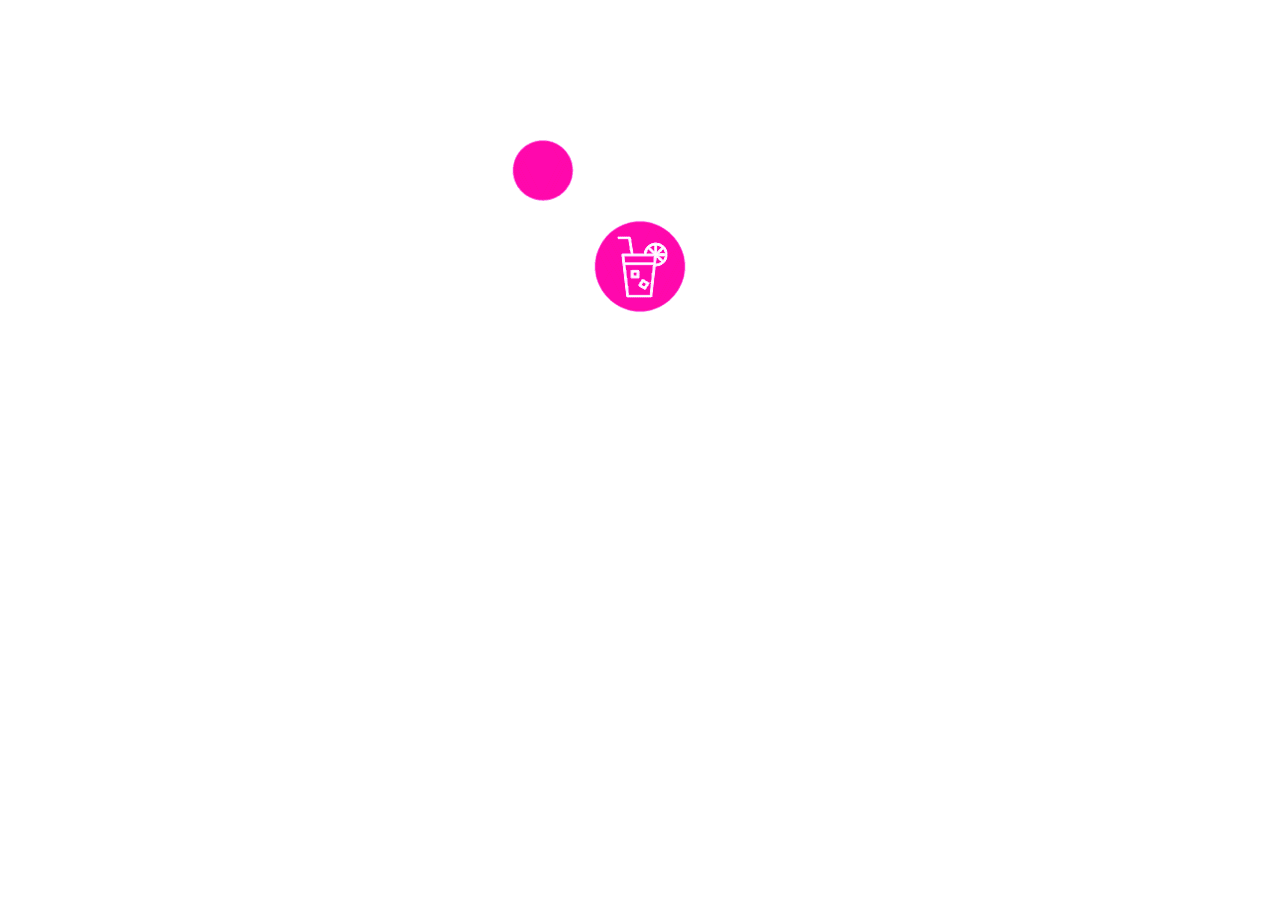
<file: index.html>
<!DOCTYPE html>
<html lang="en">
<head>
    <meta charset="UTF-8">
    <meta http-equiv="X-UA-Compatible" content="IE=edge">
    <meta name="viewport" content="width=device-width, initial-scale=1.0">
    <title>Document</title>
    <link href="https://cdn.jsdelivr.net/npm/bootstrap@5.0.2/dist/css/bootstrap.min.css" rel="stylesheet" integrity="sha384-EVSTQN3/azprG1Anm3QDgpJLIm9Nao0Yz1ztcQTwFspd3yD65VohhpuuCOmLASjC" crossorigin="anonymous">
    <link rel="stylesheet" href="https://cdnjs.cloudflare.com/ajax/libs/font-awesome/6.1.1/css/all.min.css" integrity="sha512-KfkfwYDsLkIlwQp6LFnl8zNdLGxu9YAA1QvwINks4PhcElQSvqcyVLLD9aMhXd13uQjoXtEKNosOWaZqXgel0g==" crossorigin="anonymous" referrerpolicy="no-referrer" />
    <link rel="stylesheet" href="https://unpkg.com/aos@next/dist/aos.css" />
    <link rel="stylesheet" type="text/css" href="style.css">
    <script src="https://code.jquery.com/jquery-3.6.1.js" integrity="sha256-3zlB5s2uwoUzrXK3BT7AX3FyvojsraNFxCc2vC/7pNI=" crossorigin="anonymous"></script>
</head>
<body onload="loader()">
    <br><br><br><br>
    
    <div style="display:none;" id="d1">
    <center>
    <div  class="col-lg-6 col-sm-12 " style="border-radius:5px ;box-shadow:5px 5px 10px rgba(34, 34, 34, 0.171) ;">
        <center> <h1 style="font-family: 'Poppins', sans-serif;font-weight:700 ;font-size:45px ;" >Login</h1><br>
         <div class="mb-3">
         
             <input type="email" class="form-control" id="exampleInputEmail1" aria-describedby="emailHelp" placeholder="Email" style="width: 70%;border-radius: 40px;">
             <div id="emailHelp" class="form-text"></div>
           </div>
           <br>
             <div class="mb-3">
              
               <input type="password" class="form-control" id="exampleInputPassword1" aria-describedby="emailHelp" placeholder="Password" style="width: 70%;border-radius: 40px;">
               <div id="emailHelp" class="form-text"></div>
             </div>
           <br>
             <button type="submit" class="btn btn-" style="background-color: #430c58;color: white;letter-spacing: 3px;" onclick="Afridi()">Login</button>
           </center>
     </div>
 </div>

 </div>
</center>              
</div>
</div>
<br><br>
<center><img src="images/gif.gif" alt="" id="img"></center>
    
       
<script>


    function Afridi(){
    
    var a=document.getElementById("exampleInputEmail1");
    var b=document.getElementById("exampleInputPassword1");
    
    if(a.value=="" && b.value==""){
   alert("Please Enter Email & Password")
    }
    else if(a.value==""){
   alert("Please Enter Email & Password")
    }
    else if(b.value==""){
   alert("Please Enter Email & Password")
    }
    else{
        location.href="Home.html";
    }
    }
    
    
    
    
    
    </script>

        <script type="text/javascript">


            $(document).scroll(function(){
          $('.navbar').toggleClass('scrolled',$(this).scrollTop() > $('.navbar').height());
          
          
          
            });
          
          
          </script>
<script>

function rizwan(){

document.getElementById("d1").style.display="block";
document.getElementById("img").style.display="none";


}

function loader(){

setTimeout(rizwan,3000)


}





</script>

    <script src="https://cdn.jsdelivr.net/npm/bootstrap@5.0.2/dist/js/bootstrap.bundle.min.js" integrity="sha384-MrcW6ZMFYlzcLA8Nl+NtUVF0sA7MsXsP1UyJoMp4YLEuNSfAP+JcXn/tWtIaxVXM" crossorigin="anonymous"></script>
</body>
</html>
</file>
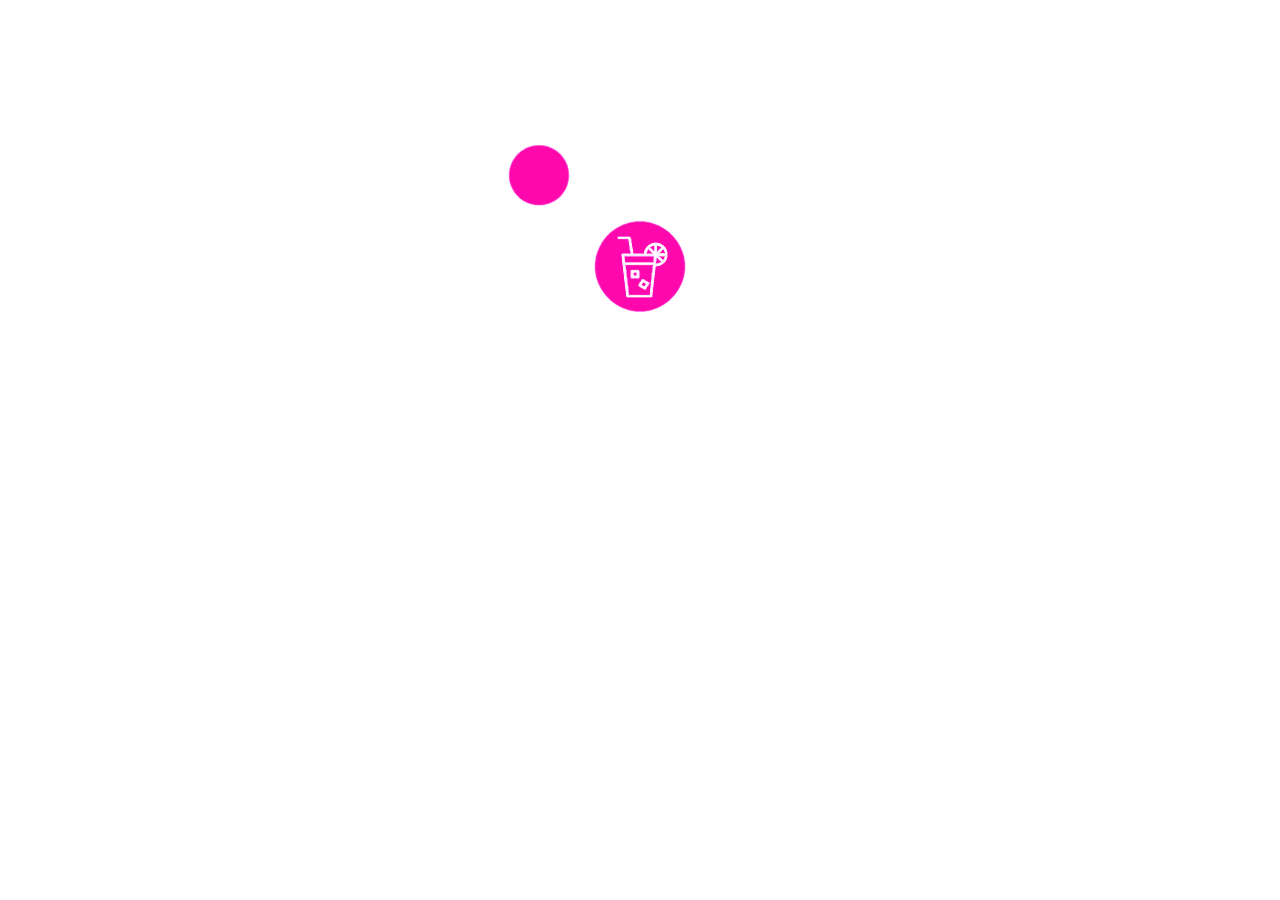
<file: About.html>
<!DOCTYPE html>
<html lang="en">
<head>
    <meta charset="UTF-8">
    <meta http-equiv="X-UA-Compatible" content="IE=edge">
    <meta name="viewport" content="width=device-width, initial-scale=1.0">
    <title>Document</title>
    <link href="https://cdn.jsdelivr.net/npm/bootstrap@5.0.2/dist/css/bootstrap.min.css" rel="stylesheet" integrity="sha384-EVSTQN3/azprG1Anm3QDgpJLIm9Nao0Yz1ztcQTwFspd3yD65VohhpuuCOmLASjC" crossorigin="anonymous">
    <link rel="stylesheet" href="https://cdnjs.cloudflare.com/ajax/libs/font-awesome/6.1.1/css/all.min.css" integrity="sha512-KfkfwYDsLkIlwQp6LFnl8zNdLGxu9YAA1QvwINks4PhcElQSvqcyVLLD9aMhXd13uQjoXtEKNosOWaZqXgel0g==" crossorigin="anonymous" referrerpolicy="no-referrer" />
    <link rel="stylesheet" href="https://unpkg.com/aos@next/dist/aos.css" />
    <link rel="stylesheet" type="text/css" href="style.css">
    <script src="https://code.jquery.com/jquery-3.6.1.js" integrity="sha256-3zlB5s2uwoUzrXK3BT7AX3FyvojsraNFxCc2vC/7pNI=" crossorigin="anonymous"></script>
</head>
<body onload="loader()">


  <div style="display: none;" id="d1">
    <div class="container-fluid">
        <nav class="navbar fixed-top navbar-expand-lg navbar-  bg-transparent" >     <div class="container-fluid">
            <a class="navbar-brand" href="Home.html"><span style="font-family: 'Pacifico', cursive;color:  #f87721;margin-left: 5px;font-size:20px ;">Burger O'Clock</span></a>
           
              <span ><button class="navbar-toggler" type="button" data-bs-toggle="collapse" data-bs-target="#navbarSupportedContent" aria-controls="navbarSupportedContent" aria-expanded="false" aria-label="Toggle navigation"><a class="btn btn-" data-bs-toggle="offcanvas" href="#offcanvasExample" role="button" aria-controls="offcanvasExample">
                <i class="fa-solid fa-bars" style="color:#ffd034 ;"></i>
              </a>
              <button class="btn btn-" type="button" data-bs-toggle="offcanvas" data-bs-target="#offcanvasExample" aria-controls="offcanvasExample">
                
              </button>
              
              <div class="offcanvas offcanvas-start" tabindex="-1" id="offcanvasExample" aria-labelledby="offcanvasExampleLabel" style="background-color: #ffffff;">
                <div class="offcanvas-header">
                  <h5 class="offcanvas-title" id="offcanvasExampleLabel"><span style="font-family: 'Pacifico', cursive;color: #ffd034;margin-left: 5px;font-size:20px ;">Burger O'Clock</span></h5>
                  <button type="button" class="btn-close text-reset" data-bs-dismiss="offcanvas" aria-label="Close" ></button>
                </div>
                <div class="offcanvas-body">
                  <div>
                    <ul class="navbar-nav mx-auto mb-2 mb-lg-0">
                      <li class="nav-item">
                        <a class="nav-link " aria-current="page" href="Home.html" style="color: black;">Home</a>
                      </li>
                      <li class="nav-item">
                        <a class="nav-link " aria-current="page" href="About.html" style="color: black;">About</a>
                      </li>
                      <li class="nav-item">
                        <a class="nav-link " aria-current="page" href="Meals.html" style="color: black;">Meals</a>
                      </li>
                      <li class="nav-item">
                        <a class="nav-link" href="TableReservation.html" style="color: black;">Table Reservation</a>
                      </li>
                      <li class="nav-item">
                        <a class="nav-link"  >
                          <i class="fa-solid fa-cart-shopping" style="font-size:19px ;color: rgb(0, 0, 0);" data-bs-target="#exampleModal"  data-bs-toggle="modal"></i>
                      </a>
                      </li>
                   
                    </ul>
                  </div>
          
                </div>
              </div></button></span>
            
            <div class="collapse navbar-collapse" id="navbarSupportedContent" style="display: none;">
        
              <ul class="navbar-nav mx-auto mb-2 mb-lg-0">
                <li class="nav-item">
                  <a class="nav-link " aria-current="page" href="Home.html" >Home</a>
                </li>
                <li class="nav-item">
                  <a class="nav-link " aria-current="page" href="About.html" >About</a>
                </li>
                <li class="nav-item">
                  <a class="nav-link " aria-current="page" href="Meals.html" >Meals</a>
                </li>
                <li class="nav-item">
                  <a class="nav-link" href="TableReservation.html" >Table Reservation</a>
                </li>
                <li class="nav-item">
                  <a class="nav-link" href="TableReservation.html" ></a>
                </li>
                <li class="nav-item">
                  <a class="nav-link"  >  <i class="fa-solid fa-cart-shopping" style="font-size:19px ;color: white;" data-bs-target="#exampleModal"  data-bs-toggle="modal"></i></a>
                </li>
               
              </ul>
           
            </div>
          </div>
        </nav>
      </div>
      <div id="carouselExampleCaptions" class="carousel slide" data-bs-ride="carousel">
          
        <div class="carousel-inner">
          <div class="carousel-item active">
            <img src="images/Pizza-from-Scratch_EXPS_FT20_8621_F_0505_1_home.jpg" class="d-block w-100" alt="...">
            <div class="carousel-caption  d-md-block" style="margin-bottom:40px ;">
              <h1 style="font-family: 'Poppins', sans-serif;font-weight:700 ;font-size:50px ;" >Burger O'Clock</h1>
              <p >Best Burger Shop for our happy customers</p>

            </div>
          </div>
        
        
        </div>
       
       
      </div>
    <br><br><br><br>
    <div class="jumbotron">
        <h1 class="display-4 text-center" style="font-family: 'Poppins', sans-serif;">About</h1>
        <p class="lead" style="text-align:left;">You don’t need to know someone, or have an agent, or have a name to contribute to Prism. We’re the place where creators meet their audience, where individuals become a community and where anyone can become a source for creativity. So whether you’re new to photography or consider yourself a pro—your images are welcome here.How we started? The concept was simple. Unsplash was born from the pain we had in finding great, usable imagery. Today, Unsplash is a platform fuelled by a community who give their work for free in support of the creatives everywhere. Without them, none of this would be possible.Prism is a platform powered by an amazing community that has gifted hundreds of thousands of their own photos to fuel creativity around the world. So sign up for free, or don’t. Either way, you’ve got access to over 3 million photos under the license—which makes them free to do-whatever-you-want with.</p>
        <br><br><br>
        <h1 class="display-4 text-center" style="font-family: 'Poppins', sans-serif;">Get to know us</h1>
        <p class="lead" style="text-align:left;">We love helping you bring ideas to life.
    
          We want to grow every day. Our goal is to offer the best high-quality content: illustrations, photos, icons, mockups, and presentations templates.Alejandro felt the urge to create a platform where designers could find free graphic resources. Pablo and Joaquín supported his idea and that’s how  Company was created.</p>
      </div>  
      
      <div class="modal fade" id="exampleModal" tabindex="-1" aria-labelledby="exampleModalLabel" aria-hidden="true">
        <div class="modal-dialog">
          <div class="modal-content">
            <div class="modal-header">
              <h5 class="modal-title" id="exampleModalLabel">Modal title</h5>
              <button type="button" class="btn-close" data-bs-dismiss="modal" aria-label="Close"></button>
            </div>
            <div class="modal-body">
          <div id="m1" style="display: none;">
            <div id="carouselExampleCaptions" class="carousel slide" data-bs-ride="false">
                  
              <div class="carousel-inner">
                <div class="carousel-item active">
                  <img src="images/pasta-dishes-lead-1-1588367700.jpg" class="d-block w-100" alt="...">
                  <div class="carousel-caption d-none d-md-block">
                 
                  </div>
                </div>
      
             
              </div>
         
          
            </div>
            <h1 class="text-center" style="font-family: 'Poppins', sans-serif;font-weight:700 ;font-size:50px ;" >Pasta</h1>
      <p class="text-center">Enter Quantity</p>
            <center><input type="number" ></center>
          
          </div>
          <div id="m2" style="display: none;">
            <div id="carouselExampleCaptions" class="carousel slide" data-bs-ride="false">
                  
              <div class="carousel-inner">
                <div class="carousel-item active">
                  <img src="images/sand.jpg" class="d-block w-100" alt="...">
                  <div class="carousel-caption d-none d-md-block">
                 
                  </div>
                </div>
      
             
              </div>
         
          
            </div>
            <h1 class="text-center" style="font-family: 'Poppins', sans-serif;font-weight:700 ;font-size:50px ;" >Sandwich</h1>
      <p class="text-center">Enter Quantity</p>
            <center><input type="number" ></center>
          
          </div>
          <div id="m3" style="display: none;">
            <div id="carouselExampleCaptions" class="carousel slide" data-bs-ride="false">
                  
              <div class="carousel-inner">
                <div class="carousel-item active">
                  <img src="images/ice (2).jpg" class="d-block w-100" alt="...">
                  <div class="carousel-caption d-none d-md-block">
                 
                  </div>
                </div>
      
             
              </div>
         
          
            </div>
            <h1 class="text-center" style="font-family: 'Poppins', sans-serif;font-weight:700 ;font-size:50px ;" >Ice Cream</h1>
      <p class="text-center">Enter Quantity</p>
            <center><input type="number" ></center>
          
          </div>
          <div id="m4" style="display: none;">
            <div id="carouselExampleCaptions" class="carousel slide" data-bs-ride="false">
                  
              <div class="carousel-inner">
                <div class="carousel-item active">
                  <img src="images/c1.jpg" class="d-block w-100" alt="...">
                  <div class="carousel-caption d-none d-md-block">
                 
                  </div>
                </div>
      
             
              </div>
         
          
            </div>
            <h1 class="text-center" style="font-family: 'Poppins', sans-serif;font-weight:700 ;font-size:50px ;" >Burger</h1>
      <p class="text-center">Enter Quantity</p>
            <center><input type="number" ></center>
          
          </div>
          <div id="m5" style="display: none;">
            <div id="carouselExampleCaptions" class="carousel slide" data-bs-ride="false">
                  
              <div class="carousel-inner">
                <div class="carousel-item active">
                  <img src="images/ice-cream-sandwich-cake-featured-500x500.webp" class="d-block w-100" alt="...">
                  <div class="carousel-caption d-none d-md-block">
                 
                  </div>
                </div>
      
             
              </div>
         
          
            </div>
            <h1 class="text-center" style="font-family: 'Poppins', sans-serif;font-weight:700 ;font-size:50px ;" >Pastry</h1>
      <p class="text-center">Enter Quantity</p>
            <center><input type="number" ></center>
          
          </div>
          <div id="m6" style="display: none;">
            <div id="carouselExampleCaptions" class="carousel slide" data-bs-ride="false">
                  
              <div class="carousel-inner">
                <div class="carousel-item active">
                  <img src="images/shutterstock_1773695441-min-600x600.jpg" class="d-block w-100" alt="...">
                  <div class="carousel-caption d-none d-md-block">
                 
                  </div>
                </div>
      
             
              </div>
         
          
            </div>
            <h1 class="text-center" style="font-family: 'Poppins', sans-serif;font-weight:700 ;font-size:50px ;" >Sea Food</h1>
      <p class="text-center">Enter Quantity</p>
            <center><input type="number" ></center>
          
          </div>
          <div id="m7" style="display: none;">
            <div id="carouselExampleCaptions" class="carousel slide" data-bs-ride="false">
                  
              <div class="carousel-inner">
                <div class="carousel-item active">
                  <img src="images/bro.jpg" class="d-block w-100" alt="...">
                  <div class="carousel-caption d-none d-md-block">
                 
                  </div>
                </div>
      
             
              </div>
         
          
            </div>
            <h1 class="text-center" style="font-family: 'Poppins', sans-serif;font-weight:700 ;font-size:50px ;" >Broast</h1>
      <p class="text-center">Enter Quantity</p>
            <center><input type="number" ></center>
          
          </div>
          <div id="m8" style="display: none;">
            <div id="carouselExampleCaptions" class="carousel slide" data-bs-ride="false">
                  
              <div class="carousel-inner">
                <div class="carousel-item active">
                  <img src="images/piza.jpg" class="d-block w-100" alt="...">
                  <div class="carousel-caption d-none d-md-block">
                 
                  </div>
                </div>
      
             
              </div>
         
          
            </div>
            <h1 class="text-center" style="font-family: 'Poppins', sans-serif;font-weight:700 ;font-size:50px ;" >Pizza</h1>
      <p class="text-center">Enter Quantity</p>
            <center><input type="number" ></center>
          
          </div>
          <div id="m9" style="display: none;">
            <div id="carouselExampleCaptions" class="carousel slide" data-bs-ride="false">
                  
              <div class="carousel-inner">
                <div class="carousel-item active">
                  <img src="images/fish.jpg" class="d-block w-100" alt="...">
                  <div class="carousel-caption d-none d-md-block">
                 
                  </div>
                </div>
      
             
              </div>
         
          
            </div>
            <h1 class="text-center" style="font-family: 'Poppins', sans-serif;font-weight:700 ;font-size:50px ;" >Fish</h1>
      <p class="text-center">Enter Quantity</p>
            <center><input type="number" ></center>
          
          </div>
            </div>
            <div class="modal-footer">
              <a href="#" class="btn btn-" style="background:linear-gradient(to right,#ff8411,#ff3a17)  ;color:white ;border: none;border-radius:0% ;width:250px ;box-shadow:2px 2px 10px rgba(105, 105, 105, 0.541) ;" >Get Now</a>
             
            </div>
          </div>
        </div>
      </div>
<br><br><br>
<div class="container-fluid" style="background-color: crimson;">
  <footer class="py-5">
    <div class="row">
      <div class="col-6 col-md-2 mb-3">
        <h3 style="color:#fcf373;">Section</h3>
        <ul class="nav flex-column">
          <li class="nav-item mb-2"><a href="Home.html" class="nav-link p-0 " style="color:#ffffff ;">Home</a></li>
          <li class="nav-item mb-2"><a href="About.html" class="nav-link p-0 " style="color:#ffffff ;">About</a></li>
         
        </ul>
      </div>

      <div class="col-6 col-md-2 mb-3">
        <h3 style="color: #fcf373;">Section</h3>
        <ul class="nav flex-column">
          <li class="nav-item mb-2"><a href="Home.html" class="nav-link p-0 " style="color:#ffffff ;">Home</a></li>
          <li class="nav-item mb-2"><a href="TableReservation.html" class="nav-link p-0 " style="color:#ffffff ;">Table Reservation</a></li>
          <li class="nav-item mb-2"><a href="About.html" class="nav-link p-0 " style="color:#ffffff ;">About</a></li>
         
        </ul>
      </div>

    

      <div class="col-md-5 offset-md-1 mb-3">
        <form>
          <h1 style="color:#fcf373;">Get In Touch</h1>
          <p style="color: white;">You can easily get in touch with us.</p>
        </form>
         
         
            <div class="mb-3">
              <label for="exampleInputEmail1" class="form-label" style="color: white;">Email address</label>
              <input type="email" class="form-control" id="exampleInputEmail1" aria-describedby="emailHelp" style="border-radius: 0%;">
              <div id="emailHelp" class="form-text" style="color: rgb(160, 160, 160);"></div>
            </div>
            <div class="mb-3">
              <label for="exampleInputPassword1" class="form-label"  style="color: white;">Password</label>
              <input type="password" class="form-control" id="exampleInputPassword1"  style="border-radius: 0%;">
            </div>
          
           <center> <button type="submit" class="btn btn-" style="border-radius: 0%;background-color: #ffd034;" onclick="sub()">Submit</button></center>
         
          
        
      </div>
    </div>

    <div class="d-flex flex-column flex-sm-row justify-content-between py-4 my-4 border-top">
      <p style="color: white;">© 2022 Company, Inc. All rights reserved.</p>
      <ul class="list-unstyled d-flex">
        <li class="ms-3"><a class="link-dark" href="https://www.facebook.com/"><i class="fa-brands fa-facebook-f" style="font-size: 30px;color: #ffffff;"></i></a></li>
        <li class="ms-3"><a class="link-dark" href="https://twitter.com/i/flow/login"><i class="fa-brands fa-twitter" style="font-size: 30px;color: #ffffff;"></i></a></li>
        <li class="ms-3"><a class="link-dark" href="https://www.instagram.com/?hl=en"><i class="fa-brands fa-instagram"  style="font-size: 30px;color: #ffffff;"></i></a></li>
      </ul>
    </div>
  </footer>
</div>
</div>
<br><br><br><br><br><br>
<center><img src="images/gif.gif" alt="" id="img"></center>
<script type="text/javascript">


    $(document).scroll(function(){
  $('.navbar').toggleClass('scrolled',$(this).scrollTop() > $('.navbar').height());
  
  
  
    });
  
  
  </script>


    
       
<script>


    function Table(){
    
    var a=document.getElementById("exampleInputEmail1");
    var b=document.getElementById("exampleInputPassword1");
    var c=document.getElementById("Date");
    var d=document.getElementById("Time");

    if(a.value=="" && b.value==""  && c.value==""  && d.value==""){
   alert("Please Enter Email & Password")
    }
    else{
        location.href="Home.html";
    }
    }
    
    
    
    
    
    </script>

        <script type="text/javascript">


            $(document).scroll(function(){
          $('.navbar').toggleClass('scrolled',$(this).scrollTop() > $('.navbar').height());
          
          
          
            });
          
          
          </script>
<script>

  function rizwan(){
  
  document.getElementById("d1").style.display="block";
  document.getElementById("img").style.display="none";
  
  
  }
  
  function loader(){
  
  setTimeout(rizwan,3000)
  
  
  }
  
  
  
  
  
  </script>
<script>

  function g1(){
  
  document.getElementById("m1").style.display="block";
  
  
  
  }
  function g2(){
  
  document.getElementById("m2").style.display="block";
  
  
  
  }
  function g3(){
  
  document.getElementById("m3").style.display="block";
  
  
  
  }
  function g4(){
  
  document.getElementById("m4").style.display="block";
  
  
  
  }
  
  function g5(){
  
  document.getElementById("m5").style.display="block";
  
  
  
  }
  
  function g6(){
  
  document.getElementById("m6").style.display="block";
  
  
  
  }
  
  function g7(){
  
  document.getElementById("m7").style.display="block";
  
  
  
  }
  function g8(){
  
  document.getElementById("m8").style.display="block";
  
  
  
  }
  
  function g9(){
  
  document.getElementById("m9").style.display="block";
  
  
  
  }
  </script>
  
  
    <script src="https://cdn.jsdelivr.net/npm/bootstrap@5.0.2/dist/js/bootstrap.bundle.min.js" integrity="sha384-MrcW6ZMFYlzcLA8Nl+NtUVF0sA7MsXsP1UyJoMp4YLEuNSfAP+JcXn/tWtIaxVXM" crossorigin="anonymous"></script>
</body>
</html>
</file>
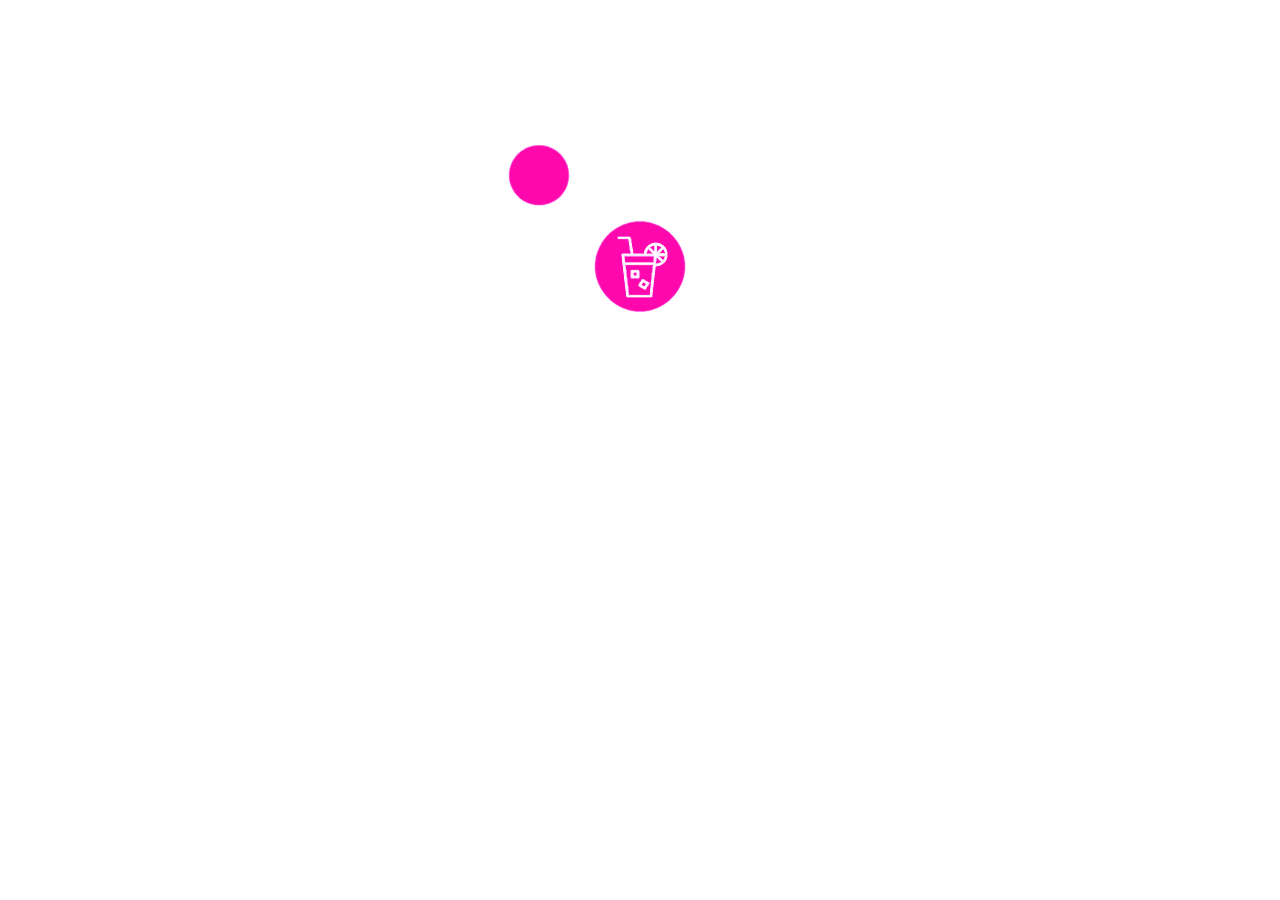
<file: Home.html>
<!DOCTYPE html>
<html lang="en">
<head>
    <meta charset="UTF-8">
    <meta http-equiv="X-UA-Compatible" content="IE=edge">
    <meta name="viewport" content="width=device-width, initial-scale=1.0">
    <title>Document</title>
    <link href="https://cdn.jsdelivr.net/npm/bootstrap@5.0.2/dist/css/bootstrap.min.css" rel="stylesheet" integrity="sha384-EVSTQN3/azprG1Anm3QDgpJLIm9Nao0Yz1ztcQTwFspd3yD65VohhpuuCOmLASjC" crossorigin="anonymous">
    <link rel="stylesheet" href="https://cdnjs.cloudflare.com/ajax/libs/font-awesome/6.1.1/css/all.min.css" integrity="sha512-KfkfwYDsLkIlwQp6LFnl8zNdLGxu9YAA1QvwINks4PhcElQSvqcyVLLD9aMhXd13uQjoXtEKNosOWaZqXgel0g==" crossorigin="anonymous" referrerpolicy="no-referrer" />
    <link rel="stylesheet" href="https://unpkg.com/aos@next/dist/aos.css" />
    <link rel="stylesheet" type="text/css" href="style.css">
    <script src="https://code.jquery.com/jquery-3.6.1.js" integrity="sha256-3zlB5s2uwoUzrXK3BT7AX3FyvojsraNFxCc2vC/7pNI=" crossorigin="anonymous"></script>
</head>
<body onload="loader()">
  <div style="display: none;" id="d1">
    <div class="container-fluid">
        <nav class="navbar fixed-top navbar-expand-lg navbar-  bg-transparent" >     <div class="container-fluid">
            <a class="navbar-brand" href="Home.html"><span style="font-family: 'Pacifico', cursive;color:  #f87721;margin-left: 5px;font-size:20px ;">Burger O'Clock</span></a>
           
              <span ><button class="navbar-toggler" type="button" data-bs-toggle="collapse" data-bs-target="#navbarSupportedContent" aria-controls="navbarSupportedContent" aria-expanded="false" aria-label="Toggle navigation"><a class="btn btn-" data-bs-toggle="offcanvas" href="#offcanvasExample" role="button" aria-controls="offcanvasExample">
                <i class="fa-solid fa-bars" style="color:#ffd034 ;"></i>
              </a>
              <button class="btn btn-" type="button" data-bs-toggle="offcanvas" data-bs-target="#offcanvasExample" aria-controls="offcanvasExample">
                
              </button>
              
              <div class="offcanvas offcanvas-start" tabindex="-1" id="offcanvasExample" aria-labelledby="offcanvasExampleLabel" style="background-color: #ffffff;">
                <div class="offcanvas-header">
                  <h5 class="offcanvas-title" id="offcanvasExampleLabel"><span style="font-family: 'Pacifico', cursive;color: #ffd034;margin-left: 5px;font-size:20px ;">Burger O'Clock</span></h5>
                  <button type="button" class="btn-close text-reset" data-bs-dismiss="offcanvas" aria-label="Close" ></button>
                </div>
                <div class="offcanvas-body">
                  <div>
                    <ul class="navbar-nav mx-auto mb-2 mb-lg-0">
                      <li class="nav-item">
                        <a class="nav-link " aria-current="page" href="Home.html" style="color: black;">Home</a>
                      </li>
                      <li class="nav-item">
                        <a class="nav-link " aria-current="page" href="About.html" style="color: black;">About</a>
                      </li>
                      <li class="nav-item">
                        <a class="nav-link " aria-current="page" href="Meals.html" style="color: black;">Meals</a>
                      </li>
                      <li class="nav-item">
                        <a class="nav-link" href="TableReservation.html" style="color: black;">Table Reservation</a>
                      </li>
                      <li class="nav-item">
                        <a class="nav-link"  >
                          <i class="fa-solid fa-cart-shopping" style="font-size:19px ;color: rgb(0, 0, 0);" data-bs-target="#exampleModal"  data-bs-toggle="modal"></i>
                      </a>
                      </li>
                   
                    </ul>
                  </div>
          
                </div>
              </div></button></span>
            
            <div class="collapse navbar-collapse" id="navbarSupportedContent" style="display: none;">
        
              <ul class="navbar-nav mx-auto mb-2 mb-lg-0">
                <li class="nav-item">
                  <a class="nav-link " aria-current="page" href="Home.html" >Home</a>
                </li>
                <li class="nav-item">
                  <a class="nav-link " aria-current="page" href="About.html" >About</a>
                </li>
                <li class="nav-item">
                  <a class="nav-link " aria-current="page" href="Meals.html" >Meals</a>
                </li>
                <li class="nav-item">
                  <a class="nav-link" href="TableReservation.html" >Table Reservation</a>
                </li>
                <li class="nav-item">
                  <a class="nav-link" href="TableReservation.html" ></a>
                </li>
                <li class="nav-item">
                  <a class="nav-link"  >  <i class="fa-solid fa-cart-shopping" style="font-size:19px ;color: white;" data-bs-target="#exampleModal"  data-bs-toggle="modal"></i></a>
                </li>
              </ul>
           
            </div>
          </div>
        </nav>
      </div>


      <section>
        <div id="carouselExampleCaptions" class="carousel slide" data-bs-ride="carousel">
          
          <div class="carousel-inner">
            <div class="carousel-item active">
              <img src="images/bg.jpg" class="d-block w-100" alt="...">
              <div class="carousel-caption  d-md-block" style="margin-bottom:40px ;">
                <h1 style="font-family: 'Poppins', sans-serif;font-weight:700 ;font-size:50px ;" >Burger O'Clock</h1>
                <p >Best Burger Shop for our happy customers</p>
                <a class="btn btn- btn-" href="Meals.html" role="button"   id="mainbutton">Go and Explore</a>
              </div>
            </div>
          
          
          </div>
         
         
        </div>
        </section>
        <br>
        <section>
        <div class="jumbotron" >
          <h1 class="display-4 text-center" style="color: rgb(0, 0, 0);font-family: 'Baloo 2', cursive;
          " >Our Studio</h1>
          <p class="lead text-center" style="color: rgb(0, 0, 0);">Professional services in Photography and Cinematography. But, is that enough to describe us? We think, No.Then who are we? We are …
        
            A Brand, you deserve to benefit from.
            A Studio, where your dreams and emotions are brought to life.
            A Team, which believes and excels in making impossible, possible.Our team aspires to meet international standards and show excellence in every department of our business. We bear and promise uncompromised Commitment, Service, Quality and Innovation.We aim to initiate all the hard work and keep it simple and fun for our clients.</p>
         
         
          <center><a class="btn btn- btn-lg" href="About.html" role="button" style="background-color:#DCE35B ;border-radius: 0%;box-shadow:2px 2px 10px rgba(105, 105, 105, 0.342) ;" >Learn More</a></center>
        </div>
      </section>
<br><br><br><br><br>
      <section>
        <h1 class="display-4 text-center" style="color: rgb(0, 0, 0);font-family: 'Baloo 2', cursive;
        " >Featured Products</h1>


  <div class="container">
    <center><div class="row">
      <div class="col-lg-4 col-sm-12 col-md-6">
        <div class="card mt-2" style="width: 18rem;border: none;">

          <div class="card-body"  style="background-color: #ffffff;">
            <a href="Meals.html"><div id="carouselExampleCaptions" class="carousel slide" data-bs-ride="false">
            
              <div class="carousel-inner">
                <div class="carousel-item active">
                  <img src="images/c1.jpg" class="d-block w-100" alt="...">
                  <div class="carousel-caption d-none d-md-block">
                 
                  </div>
                </div>
     
             
              </div>
         
          
            </div></a>
   <br>
       
            <a href="Meals.html" class="btn btn-" style="background:linear-gradient(to right,#ff8411,#ff3a17) ;color:white ;border: none;border-radius:0% ;width:250px ;box-shadow:2px 2px 10px rgba(105, 105, 105, 0.541) ;">

              Explore</a>
          </div>
        </div>
        
       
      </div>
      <div class="col-lg-4 col-sm-12 col-md-6">
        <div class="card mt-2" style="width: 18rem;border: none;">
         
          <div class="card-body"  >
            <a href="Meals.html
            "><div id="carouselExampleCaptions" class="carousel slide" data-bs-ride="carousel">
    
              <div class="carousel-inner">
                <div class="carousel-item active">
                 <img src="images/ice-cream-sandwich-cake-featured-500x500.webp" class="d-block w-100" alt="...">
                  <div class="carousel-caption  d-md-block" style="margin-bottom:40px ;">

                   
                  </div>
                </div>
              
              
              </div>
             
             
            </div></a>
           <br>
        
            <a href="Meals.html" class="btn btn-" style="background:linear-gradient(to right,#ff8411,#ff3a17)  ;color:white ;border: none;border-radius:0% ;width:250px ;box-shadow:2px 2px 10px rgba(105, 105, 105, 0.541) ;" >Explore</a>
          </div>
        </div>
        
       
      </div>
      <div class="col-lg-4 col-sm-12 col-md-6">
        <div class="card mt-2" style="width: 18rem;border: none;">
        
         <div class="card-body"  >
          <a href="Meals.html"><div id="carouselExampleCaptions" class="carousel slide" data-bs-ride="carousel">
    
            <div class="carousel-inner">
              <div class="carousel-item active">
                <img src="images/shutterstock_1773695441-min-600x600.jpg" class="d-block w-100" alt="...">
                <div class="carousel-caption  d-md-block" style="margin-bottom:40px ;">
                 
                 
                </div>
              </div>
            
            
            </div>
           
           
          </div></a>
        <br>
          <a href="Meals.html" class="btn btn-" style="background:linear-gradient(to right,#ff8411,#ff3a17)  ;color:white ;border: none;border-radius:0% ;width:250px ;box-shadow:2px 2px 10px rgba(105, 105, 105, 0.541) ;">Explore</a>
        </div>
        </div>
        
       
      </div>
    </div></center>
  </div>
  


      </section>
      <br><br>  <br><br>  <br><br>
      <section>

        <div class="container">
          <div class="row">

            <div class="col-lg-6 col-md-6 col-sm-6">

        
        <div id="carouselExampleCaptions" class="carousel slide" data-bs-ride="carousel">
    
          <div class="carousel-inner">
            <div class="carousel-item active">
              <img src="images/food-13642.png" class="d-block w-100" alt="...">
              <div class="carousel-caption  d-md-block" style="margin-bottom:40px ;">
               
               
              </div>
            </div>
          
          
          </div>
         
         
        </div>
      </div>
      <div class="col-lg-6 col-md-6 col-sm-6 " style="position: relative;">
        <div class="jumbotron">
            <h1 class="display-2" style="font-family: 'Poppins', sans-serif;font-weight:700 ;color: rgb(252, 136, 27);">Get The Best Food Ever</h1>
            <p class="lead" style="letter-spacing:2px ;font-family: 'Baloo 2', cursive;">Bringing Pakistan's first food discovery platform for real foodies. Search your favorite food, give reviews, check out amazing recipes of top chefs and a lot more.</p>
        
           <br>

          </div>
    </div>
    </div>
  </div>
      </section><br><br><br>  <br><br>
      <section>
        <div id="carouselExampleCaptions" class="carousel slide" data-bs-ride="carousel">
    
          <div class="carousel-inner">
            <div class="carousel-item active">
              <img src="images/section.jpg" class="d-block w-100" alt="...">
              <div class="carousel-caption  d-md-block" style="margin-bottom:40px ;">
               
               
              </div>
            </div>
          
          
          </div>
         
         
        </div>
      </section>

      <div class="modal fade" id="exampleModal" tabindex="-1" aria-labelledby="exampleModalLabel" aria-hidden="true">
        <div class="modal-dialog">
          <div class="modal-content">
            <div class="modal-header">
              <h5 class="modal-title" id="exampleModalLabel">Modal title</h5>
              <button type="button" class="btn-close" data-bs-dismiss="modal" aria-label="Close"></button>
            </div>
            <div class="modal-body">
          <div id="m1" style="display: none;">
            <div id="carouselExampleCaptions" class="carousel slide" data-bs-ride="false">
                  
              <div class="carousel-inner">
                <div class="carousel-item active">
                  <img src="images/pasta-dishes-lead-1-1588367700.jpg" class="d-block w-100" alt="...">
                  <div class="carousel-caption d-none d-md-block">
                 
                  </div>
                </div>
      
             
              </div>
         
          
            </div>
            <h1 class="text-center" style="font-family: 'Poppins', sans-serif;font-weight:700 ;font-size:50px ;" >Pasta</h1>
      <p class="text-center">Enter Quantity</p>
            <center><input type="number" ></center>
          
          </div>
          <div id="m2" style="display: none;">
            <div id="carouselExampleCaptions" class="carousel slide" data-bs-ride="false">
                  
              <div class="carousel-inner">
                <div class="carousel-item active">
                  <img src="images/sand.jpg" class="d-block w-100" alt="...">
                  <div class="carousel-caption d-none d-md-block">
                 
                  </div>
                </div>
      
             
              </div>
         
          
            </div>
            <h1 class="text-center" style="font-family: 'Poppins', sans-serif;font-weight:700 ;font-size:50px ;" >Sandwich</h1>
      <p class="text-center">Enter Quantity</p>
            <center><input type="number" ></center>
          
          </div>
          <div id="m3" style="display: none;">
            <div id="carouselExampleCaptions" class="carousel slide" data-bs-ride="false">
                  
              <div class="carousel-inner">
                <div class="carousel-item active">
                  <img src="images/ice (2).jpg" class="d-block w-100" alt="...">
                  <div class="carousel-caption d-none d-md-block">
                 
                  </div>
                </div>
      
             
              </div>
         
          
            </div>
            <h1 class="text-center" style="font-family: 'Poppins', sans-serif;font-weight:700 ;font-size:50px ;" >Ice Cream</h1>
      <p class="text-center">Enter Quantity</p>
            <center><input type="number" ></center>
          
          </div>
          <div id="m4" style="display: none;">
            <div id="carouselExampleCaptions" class="carousel slide" data-bs-ride="false">
                  
              <div class="carousel-inner">
                <div class="carousel-item active">
                  <img src="images/c1.jpg" class="d-block w-100" alt="...">
                  <div class="carousel-caption d-none d-md-block">
                 
                  </div>
                </div>
      
             
              </div>
         
          
            </div>
            <h1 class="text-center" style="font-family: 'Poppins', sans-serif;font-weight:700 ;font-size:50px ;" >Burger</h1>
      <p class="text-center">Enter Quantity</p>
            <center><input type="number" ></center>
          
          </div>
          <div id="m5" style="display: none;">
            <div id="carouselExampleCaptions" class="carousel slide" data-bs-ride="false">
                  
              <div class="carousel-inner">
                <div class="carousel-item active">
                  <img src="images/ice-cream-sandwich-cake-featured-500x500.webp" class="d-block w-100" alt="...">
                  <div class="carousel-caption d-none d-md-block">
                 
                  </div>
                </div>
      
             
              </div>
         
          
            </div>
            <h1 class="text-center" style="font-family: 'Poppins', sans-serif;font-weight:700 ;font-size:50px ;" >Pastry</h1>
      <p class="text-center">Enter Quantity</p>
            <center><input type="number" ></center>
          
          </div>
          <div id="m6" style="display: none;">
            <div id="carouselExampleCaptions" class="carousel slide" data-bs-ride="false">
                  
              <div class="carousel-inner">
                <div class="carousel-item active">
                  <img src="images/shutterstock_1773695441-min-600x600.jpg" class="d-block w-100" alt="...">
                  <div class="carousel-caption d-none d-md-block">
                 
                  </div>
                </div>
      
             
              </div>
         
          
            </div>
            <h1 class="text-center" style="font-family: 'Poppins', sans-serif;font-weight:700 ;font-size:50px ;" >Sea Food</h1>
      <p class="text-center">Enter Quantity</p>
            <center><input type="number" ></center>
          
          </div>
          <div id="m7" style="display: none;">
            <div id="carouselExampleCaptions" class="carousel slide" data-bs-ride="false">
                  
              <div class="carousel-inner">
                <div class="carousel-item active">
                  <img src="images/bro.jpg" class="d-block w-100" alt="...">
                  <div class="carousel-caption d-none d-md-block">
                 
                  </div>
                </div>
      
             
              </div>
         
          
            </div>
            <h1 class="text-center" style="font-family: 'Poppins', sans-serif;font-weight:700 ;font-size:50px ;" >Broast</h1>
      <p class="text-center">Enter Quantity</p>
            <center><input type="number" ></center>
          
          </div>
          <div id="m8" style="display: none;">
            <div id="carouselExampleCaptions" class="carousel slide" data-bs-ride="false">
                  
              <div class="carousel-inner">
                <div class="carousel-item active">
                  <img src="images/piza.jpg" class="d-block w-100" alt="...">
                  <div class="carousel-caption d-none d-md-block">
                 
                  </div>
                </div>
      
             
              </div>
         
          
            </div>
            <h1 class="text-center" style="font-family: 'Poppins', sans-serif;font-weight:700 ;font-size:50px ;" >Pizza</h1>
      <p class="text-center">Enter Quantity</p>
            <center><input type="number" ></center>
          
          </div>
          <div id="m9" style="display: none;">
            <div id="carouselExampleCaptions" class="carousel slide" data-bs-ride="false">
                  
              <div class="carousel-inner">
                <div class="carousel-item active">
                  <img src="images/fish.jpg" class="d-block w-100" alt="...">
                  <div class="carousel-caption d-none d-md-block">
                 
                  </div>
                </div>
      
             
              </div>
         
          
            </div>
            <h1 class="text-center" style="font-family: 'Poppins', sans-serif;font-weight:700 ;font-size:50px ;" >Fish</h1>
      <p class="text-center">Enter Quantity</p>
            <center><input type="number" ></center>
          
          </div>
            </div>
            <div class="modal-footer">
              <a href="#" class="btn btn-" style="background:linear-gradient(to right,#ff8411,#ff3a17)  ;color:white ;border: none;border-radius:0% ;width:250px ;box-shadow:2px 2px 10px rgba(105, 105, 105, 0.541) ;" >Get Now</a>
             
            </div>
          </div>
        </div>
      </div>
   
        <br><br><br>
        <div class="container-fluid" style="background-color: crimson;">
            <footer class="py-5">
              <div class="row">
                <div class="col-6 col-md-2 mb-3">
                  <h3 style="color:#fcf373;">Section</h3>
                  <ul class="nav flex-column">
                    <li class="nav-item mb-2"><a href="Home.html" class="nav-link p-0 " style="color:#ffffff ;">Home</a></li>
                    <li class="nav-item mb-2"><a href="About.html" class="nav-link p-0 " style="color:#ffffff ;">About</a></li>
                   
                  </ul>
                </div>
          
                <div class="col-6 col-md-2 mb-3">
                  <h3 style="color: #fcf373;">Section</h3>
                  <ul class="nav flex-column">
                    <li class="nav-item mb-2"><a href="Home.html" class="nav-link p-0 " style="color:#ffffff ;">Home</a></li>
                    <li class="nav-item mb-2"><a href="TableReservation.html" class="nav-link p-0 " style="color:#ffffff ;">Table Reservation</a></li>
                    <li class="nav-item mb-2"><a href="About.html" class="nav-link p-0 " style="color:#ffffff ;">About</a></li>
                   
                  </ul>
                </div>
          
              
          
                <div class="col-md-5 offset-md-1 mb-3">
                  <form>
                    <h1 style="color:#fcf373;">Get In Touch</h1>
                    <p style="color: white;">You can easily get in touch with us.</p>
                  </form>
                   
                   
                      <div class="mb-3">
                        <label for="exampleInputEmail1" class="form-label" style="color: white;">Email address</label>
                        <input type="email" class="form-control" id="exampleInputEmail1" aria-describedby="emailHelp" style="border-radius: 0%;">
                        <div id="emailHelp" class="form-text" style="color: rgb(160, 160, 160);"></div>
                      </div>
                      <div class="mb-3">
                        <label for="exampleInputPassword1" class="form-label"  style="color: white;">Password</label>
                        <input type="password" class="form-control" id="exampleInputPassword1"  style="border-radius: 0%;">
                      </div>
                    
                     <center> <button type="submit" class="btn btn-" style="border-radius: 0%;background-color: #ffd034;" onclick="sub()">Submit</button></center>
                   
                    
                  
                </div>
              </div>
          
              <div class="d-flex flex-column flex-sm-row justify-content-between py-4 my-4 border-top">
                <p style="color: white;">© 2022 Company, Inc. All rights reserved.</p>
                <ul class="list-unstyled d-flex">
                  <li class="ms-3"><a class="link-dark" href="https://www.facebook.com/"><i class="fa-brands fa-facebook-f" style="font-size: 30px;color: #ffffff;"></i></a></li>
                  <li class="ms-3"><a class="link-dark" href="https://twitter.com/i/flow/login"><i class="fa-brands fa-twitter" style="font-size: 30px;color: #ffffff;"></i></a></li>
                  <li class="ms-3"><a class="link-dark" href="https://www.instagram.com/?hl=en"><i class="fa-brands fa-instagram"  style="font-size: 30px;color: #ffffff;"></i></a></li>
                </ul>
              </div>
            </footer>
          </div>
  </div>
  <br><br><br><br><br><br>
  <center><img src="images/gif.gif" alt="" id="img"></center>
        <script type="text/javascript">


            $(document).scroll(function(){
          $('.navbar').toggleClass('scrolled',$(this).scrollTop() > $('.navbar').height());
          
          
          
            });
          
          
          </script>
<script>

  function rizwan(){
  
  document.getElementById("d1").style.display="block";
  document.getElementById("img").style.display="none";
  
  
  }
  
  function loader(){
  
  setTimeout(rizwan,3000)
  
  
  }
  
  
  
  
  
  </script>
<script>

  function g1(){
  
  document.getElementById("m1").style.display="block";
  
  
  
  }
  function g2(){
  
  document.getElementById("m2").style.display="block";
  
  
  
  }
  function g3(){
  
  document.getElementById("m3").style.display="block";
  
  
  
  }
  function g4(){
  
  document.getElementById("m4").style.display="block";
  
  
  
  }
  
  function g5(){
  
  document.getElementById("m5").style.display="block";
  
  
  
  }
  
  function g6(){
  
  document.getElementById("m6").style.display="block";
  
  
  
  }
  
  function g7(){
  
  document.getElementById("m7").style.display="block";
  
  
  
  }
  function g8(){
  
  document.getElementById("m8").style.display="block";
  
  
  
  }
  
  function g9(){
  
  document.getElementById("m9").style.display="block";
  
  
  
  }
  </script>
  
  
    <script src="https://cdn.jsdelivr.net/npm/bootstrap@5.0.2/dist/js/bootstrap.bundle.min.js" integrity="sha384-MrcW6ZMFYlzcLA8Nl+NtUVF0sA7MsXsP1UyJoMp4YLEuNSfAP+JcXn/tWtIaxVXM" crossorigin="anonymous"></script>
</body>
</html>
</file>
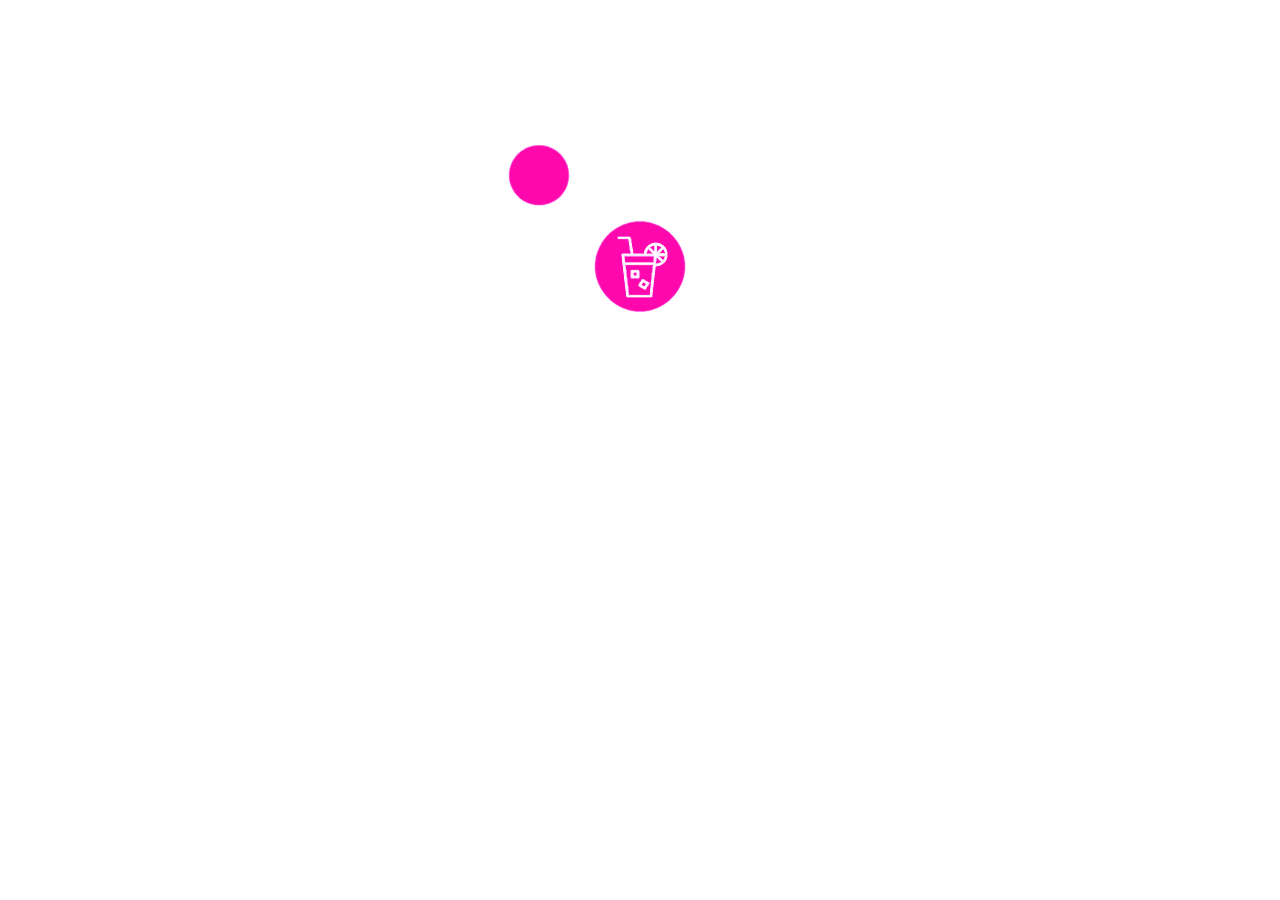
<file: Meals.html>
<!DOCTYPE html>
<html lang="en">
<head>
    <meta charset="UTF-8">
    <meta http-equiv="X-UA-Compatible" content="IE=edge">
    <meta name="viewport" content="width=device-width, initial-scale=1.0">
    <title>Document</title>
    <link href="https://cdn.jsdelivr.net/npm/bootstrap@5.0.2/dist/css/bootstrap.min.css" rel="stylesheet" integrity="sha384-EVSTQN3/azprG1Anm3QDgpJLIm9Nao0Yz1ztcQTwFspd3yD65VohhpuuCOmLASjC" crossorigin="anonymous">
    <link rel="stylesheet" href="https://cdnjs.cloudflare.com/ajax/libs/font-awesome/6.1.1/css/all.min.css" integrity="sha512-KfkfwYDsLkIlwQp6LFnl8zNdLGxu9YAA1QvwINks4PhcElQSvqcyVLLD9aMhXd13uQjoXtEKNosOWaZqXgel0g==" crossorigin="anonymous" referrerpolicy="no-referrer" />
    <link rel="stylesheet" href="https://unpkg.com/aos@next/dist/aos.css" />
    <link rel="stylesheet" type="text/css" href="style.css">
    <script src="https://code.jquery.com/jquery-3.6.1.js" integrity="sha256-3zlB5s2uwoUzrXK3BT7AX3FyvojsraNFxCc2vC/7pNI=" crossorigin="anonymous"></script>
</head>
<body onload="loader()">
  <div style="display: none;" id="d1">
    <div class="container-fluid">
        <nav class="navbar fixed-top navbar-expand-lg navbar-  bg-transparent" >     <div class="container-fluid">
            <a class="navbar-brand" href="Home.html"><span style="font-family: 'Pacifico', cursive;color:  #f87721;margin-left: 5px;font-size:20px ;">Burger O'Clock</span></a>
           
              <span ><button class="navbar-toggler" type="button" data-bs-toggle="collapse" data-bs-target="#navbarSupportedContent" aria-controls="navbarSupportedContent" aria-expanded="false" aria-label="Toggle navigation"><a class="btn btn-" data-bs-toggle="offcanvas" href="#offcanvasExample" role="button" aria-controls="offcanvasExample">
                <i class="fa-solid fa-bars" style="color:#ffd034 ;"></i>
              </a>
              <button class="btn btn-" type="button" data-bs-toggle="offcanvas" data-bs-target="#offcanvasExample" aria-controls="offcanvasExample">
                
              </button>
              
              <div class="offcanvas offcanvas-start" tabindex="-1" id="offcanvasExample" aria-labelledby="offcanvasExampleLabel" style="background-color: #ffffff;">
                <div class="offcanvas-header">
                  <h5 class="offcanvas-title" id="offcanvasExampleLabel"><span style="font-family: 'Pacifico', cursive;color: #ffd034;margin-left: 5px;font-size:20px ;">Burger O'Clock</span></h5>
                  <button type="button" class="btn-close text-reset" data-bs-dismiss="offcanvas" aria-label="Close" ></button>
                </div>
                <div class="offcanvas-body">
                  <div>
                    <ul class="navbar-nav mx-auto mb-2 mb-lg-0">
                      <li class="nav-item">
                        <a class="nav-link " aria-current="page" href="Home.html" style="color: black;">Home</a>
                      </li>
                      <li class="nav-item">
                        <a class="nav-link " aria-current="page" href="About.html" style="color: black;">About</a>
                      </li>
                      <li class="nav-item">
                        <a class="nav-link " aria-current="page" href="Meals.html" style="color: black;">Meals</a>
                      </li>
                      <li class="nav-item">
                        <a class="nav-link" href="TableReservation.html" style="color: black;">Table Reservation</a>
                      </li>
                      <li class="nav-item">
                        <a class="nav-link"  >
                          <i class="fa-solid fa-cart-shopping" style="font-size:19px ;color: rgb(0, 0, 0);" data-bs-target="#exampleModal"  data-bs-toggle="modal"></i>
                      </a>
                      </li>
                   
                    </ul>
                  </div>
          
                </div>
              </div></button></span>
            
            <div class="collapse navbar-collapse" id="navbarSupportedContent" style="display: none;">
        
              <ul class="navbar-nav mx-auto mb-2 mb-lg-0">
                <li class="nav-item">
                  <a class="nav-link " aria-current="page" href="Home.html" >Home</a>
                </li>
                <li class="nav-item">
                  <a class="nav-link " aria-current="page" href="About.html" >About</a>
                </li>
                <li class="nav-item">
                    <a class="nav-link " aria-current="page" href="Meals.html" >Meals</a>
                  </li>
                <li class="nav-item">
                  <a class="nav-link" href="TableReservation.html" >Table Reservation</a>
                </li>
                <li class="nav-item">
                  <a class="nav-link" href="TableReservation.html" ></a>
                </li>
                <li class="nav-item">
                  <a class="nav-link"  >
                    <i class="fa-solid fa-cart-shopping" style="font-size:19px ;color: white;" data-bs-target="#exampleModal"  data-bs-toggle="modal"></i>
                </a>
                </li>
               
              </ul>
           
            </div>
          </div>
        </nav>
      </div>


      <section>
        <div id="carouselExampleCaptions" class="carousel slide" data-bs-ride="carousel">
          
          <div class="carousel-inner">
            <div class="carousel-item active">
              <img src="images/fjhfjh.jpg" class="d-block w-100" alt="...">
              <div class="carousel-caption  d-md-block" style="margin-bottom:40px ;">
                <h1 style="font-family: 'Poppins', sans-serif;font-weight:700 ;font-size:50px ;" >Burger O'Clock</h1>
                <p >Best Burger Shop for our happy customers</p>
               
              </div>
            </div>
          
          
          </div>
         
         
        </div>
        </section>
        <br>
        
<br><br><br><br><br>
      <section>
        <h1 class="display-4 text-center" style="color: rgb(0, 0, 0);font-family: 'Baloo 2', cursive;
        " >Our Meals</h1>


  <div class="container">
    <center><div class="row">
      <div class="col-lg-4 col-sm-12 col-md-6">
        <div class="card mt-2" style="width: 18rem;border: none;">

          <div class="card-body"  style="background-color: #ffffff;">
            <a href="#"><div id="carouselExampleCaptions" class="carousel slide" data-bs-ride="false">
            
              <div class="carousel-inner">
                <div class="carousel-item active">
                  <img src="images/pasta-dishes-lead-1-1588367700.jpg" class="d-block w-100" alt="...">
                  <div class="carousel-caption d-none d-md-block">
                 
                  </div>
                </div>
     
             
              </div>
         
          
            </div></a>
   <br>
       
            <a href="#" class="btn btn-" style="background:linear-gradient(to right,#ff8411,#ff3a17) ;color:white ;border: none;border-radius:0% ;width:250px ;box-shadow:2px 2px 10px rgba(105, 105, 105, 0.541) ;" onclick="g1()">

              Get Now</a>
          </div>
        </div>
        
       
      </div>
      <div class="col-lg-4 col-sm-12 col-md-6">
        <div class="card mt-2" style="width: 18rem;border: none;">
         
          <div class="card-body"  >
            <a href="#"><div id="carouselExampleCaptions" class="carousel slide" data-bs-ride="carousel">
    
              <div class="carousel-inner">
                <div class="carousel-item active">
                 <img src="images/sand.jpg" class="d-block w-100" alt="...">
                  <div class="carousel-caption  d-md-block" style="margin-bottom:40px ;">

                   
                  </div>
                </div>
              
              
              </div>
             
             
            </div></a>
           <br>
        
            <a href="#" class="btn btn-" style="background:linear-gradient(to right,#ff8411,#ff3a17)  ;color:white ;border: none;border-radius:0% ;width:250px ;box-shadow:2px 2px 10px rgba(105, 105, 105, 0.541) ;" onclick="g2()">Get Now</a>
          </div>
        </div>
        
       
      </div>
      <div class="col-lg-4 col-sm-12 col-md-6">
        <div class="card mt-2" style="width: 18rem;border: none;">
        
         <div class="card-body"  >
          <a href="#"><div id="carouselExampleCaptions" class="carousel slide" data-bs-ride="carousel">
    
            <div class="carousel-inner">
              <div class="carousel-item active">
                <img src="images/ice (2).jpg" class="d-block w-100" alt="...">
                <div class="carousel-caption  d-md-block" style="margin-bottom:40px ;">
                 
                 
                </div>
              </div>
            
            
            </div>
           
           
          </div></a>
        <br>
          <a href="#" class="btn btn-" style="background:linear-gradient(to right,#ff8411,#ff3a17)  ;color:white ;border: none;border-radius:0% ;width:250px ;box-shadow:2px 2px 10px rgba(105, 105, 105, 0.541) ;" onclick="g3()">Get Now</a>
        </div>
        </div>
        
       
      </div>
    </div></center>
  </div>
  <div class="container">
    <center><div class="row">
      <div class="col-lg-4 col-sm-12 col-md-6">
        <div class="card mt-2" style="width: 18rem;border: none;">

          <div class="card-body"  style="background-color: #ffffff;">
            <a href="#"><div id="carouselExampleCaptions" class="carousel slide" data-bs-ride="false">
            
              <div class="carousel-inner">
                <div class="carousel-item active">
                  <img src="images/c1.jpg" class="d-block w-100" alt="...">
                  <div class="carousel-caption d-none d-md-block">
                 
                  </div>
                </div>
     
             
              </div>
         
          
            </div></a>
   <br>
       
            <a href="#" class="btn btn-" style="background:linear-gradient(to right,#ff8411,#ff3a17) ;color:white ;border: none;border-radius:0% ;width:250px ;box-shadow:2px 2px 10px rgba(105, 105, 105, 0.541) ;" onclick="g4()">

                Get Now</a>
          </div>
        </div>
        
       
      </div>
      <div class="col-lg-4 col-sm-12 col-md-6">
        <div class="card mt-2" style="width: 18rem;border: none;">
         
          <div class="card-body"  >
            <a href="#"><div id="carouselExampleCaptions" class="carousel slide" data-bs-ride="carousel">
    
              <div class="carousel-inner">
                <div class="carousel-item active">
                 <img src="images/ice-cream-sandwich-cake-featured-500x500.webp" class="d-block w-100" alt="...">
                  <div class="carousel-caption  d-md-block" style="margin-bottom:40px ;">

                   
                  </div>
                </div>
              
              
              </div>
             
             
            </div></a>
           <br>
        
            <a href="#" class="btn btn-" style="background:linear-gradient(to right,#ff8411,#ff3a17)  ;color:white ;border: none;border-radius:0% ;width:250px ;box-shadow:2px 2px 10px rgba(105, 105, 105, 0.541) ;" onclick="g5()">Get Now</a>
          </div>
        </div>
        
       
      </div>
      <div class="col-lg-4 col-sm-12 col-md-6">
        <div class="card mt-2" style="width: 18rem;border: none;">
        
         <div class="card-body"  >
          <a href="#"><div id="carouselExampleCaptions" class="carousel slide" data-bs-ride="carousel">
    
            <div class="carousel-inner">
              <div class="carousel-item active">
                <img src="images/shutterstock_1773695441-min-600x600.jpg" class="d-block w-100" alt="...">
                <div class="carousel-caption  d-md-block" style="margin-bottom:40px ;">
                 
                 
                </div>
              </div>
            
            
            </div>
           
           
          </div></a>
        <br>
          <a href="#" class="btn btn-" style="background:linear-gradient(to right,#ff8411,#ff3a17)  ;color:white ;border: none;border-radius:0% ;width:250px ;box-shadow:2px 2px 10px rgba(105, 105, 105, 0.541) ;" onclick="g6()">Get Now</a>
        </div>
        </div>
        
       
      </div>
    </div></center>
  </div>
  <div class="container">
    <center><div class="row">
      <div class="col-lg-4 col-sm-12 col-md-6">
        <div class="card mt-2" style="width: 18rem;border: none;">

          <div class="card-body"  style="background-color: #ffffff;">
            <a href="#"><div id="carouselExampleCaptions" class="carousel slide" data-bs-ride="false">
            
              <div class="carousel-inner">
                <div class="carousel-item active">
                  <img src="images/bro.jpg" class="d-block w-100" alt="...">
                  <div class="carousel-caption d-none d-md-block">
                 
                  </div>
                </div>
     
             
              </div>
         
          
            </div></a>
   <br>
       
            <a href="#" class="btn btn-" style="background:linear-gradient(to right,#ff8411,#ff3a17) ;color:white ;border: none;border-radius:0% ;width:250px ;box-shadow:2px 2px 10px rgba(105, 105, 105, 0.541) ;" onclick="g7()">

                Get Now</a>
          </div>
        </div>
        
       
      </div>
      <div class="col-lg-4 col-sm-12 col-md-6">
        <div class="card mt-2" style="width: 18rem;border: none;">
         
          <div class="card-body"  >
            <a href="#"><div id="carouselExampleCaptions" class="carousel slide" data-bs-ride="carousel">
    
              <div class="carousel-inner">
                <div class="carousel-item active">
                 <img src="images/piza.jpg" class="d-block w-100" alt="...">
                  <div class="carousel-caption  d-md-block" style="margin-bottom:40px ;">

                   
                  </div>
                </div>
              
              
              </div>
             
             
            </div></a>
           <br>
        
            <a href="#" class="btn btn-" style="background:linear-gradient(to right,#ff8411,#ff3a17)  ;color:white ;border: none;border-radius:0% ;width:250px ;box-shadow:2px 2px 10px rgba(105, 105, 105, 0.541) ;" onclick="g8()">Get Now</a>
          </div>
        </div>
        
       
      </div>
      <div class="col-lg-4 col-sm-12 col-md-6">
        <div class="card mt-2" style="width: 18rem;border: none;">
        
         <div class="card-body"  >
          <a href="#"><div id="carouselExampleCaptions" class="carousel slide" data-bs-ride="carousel">
    
            <div class="carousel-inner">
              <div class="carousel-item active">
                <img src="images/fish.jpg" class="d-block w-100" alt="...">
                <div class="carousel-caption  d-md-block" style="margin-bottom:40px ;">
                 
                 
                </div>
              </div>
            
            
            </div>
           
           
          </div></a>
        <br>
          <a href="#" class="btn btn-" style="background:linear-gradient(to right,#ff8411,#ff3a17)  ;color:white ;border: none;border-radius:0% ;width:250px ;box-shadow:2px 2px 10px rgba(105, 105, 105, 0.541) ;" onclick="g9()">Get Now</a>
        </div>
        </div>
        
       
      </div>
    </div></center>
  </div>


      </section>
   <!-- Button trigger modal -->


<!-- Modal -->
<div class="modal fade" id="exampleModal" tabindex="-1" aria-labelledby="exampleModalLabel" aria-hidden="true">
  <div class="modal-dialog">
    <div class="modal-content">
      <div class="modal-header">
        <h5 class="modal-title" id="exampleModalLabel">Modal title</h5>
        <button type="button" class="btn-close" data-bs-dismiss="modal" aria-label="Close"></button>
      </div>
      <div class="modal-body">
    <div id="m1" style="display: none;">
      <div id="carouselExampleCaptions" class="carousel slide" data-bs-ride="false">
            
        <div class="carousel-inner">
          <div class="carousel-item active">
            <img src="images/pasta-dishes-lead-1-1588367700.jpg" class="d-block w-100" alt="...">
            <div class="carousel-caption d-none d-md-block">
           
            </div>
          </div>

       
        </div>
   
    
      </div>
      <h1 class="text-center" style="font-family: 'Poppins', sans-serif;font-weight:700 ;font-size:50px ;" >Pasta</h1>
<p class="text-center">Enter Quantity</p>
      <center><input type="number" ></center>
    
    </div>
    <div id="m2" style="display: none;">
      <div id="carouselExampleCaptions" class="carousel slide" data-bs-ride="false">
            
        <div class="carousel-inner">
          <div class="carousel-item active">
            <img src="images/sand.jpg" class="d-block w-100" alt="...">
            <div class="carousel-caption d-none d-md-block">
           
            </div>
          </div>

       
        </div>
   
    
      </div>
      <h1 class="text-center" style="font-family: 'Poppins', sans-serif;font-weight:700 ;font-size:50px ;" >Sandwich</h1>
<p class="text-center">Enter Quantity</p>
      <center><input type="number" ></center>
    
    </div>
    <div id="m3" style="display: none;">
      <div id="carouselExampleCaptions" class="carousel slide" data-bs-ride="false">
            
        <div class="carousel-inner">
          <div class="carousel-item active">
            <img src="images/ice (2).jpg" class="d-block w-100" alt="...">
            <div class="carousel-caption d-none d-md-block">
           
            </div>
          </div>

       
        </div>
   
    
      </div>
      <h1 class="text-center" style="font-family: 'Poppins', sans-serif;font-weight:700 ;font-size:50px ;" >Ice Cream</h1>
<p class="text-center">Enter Quantity</p>
      <center><input type="number" ></center>
    
    </div>
    <div id="m4" style="display: none;">
      <div id="carouselExampleCaptions" class="carousel slide" data-bs-ride="false">
            
        <div class="carousel-inner">
          <div class="carousel-item active">
            <img src="images/c1.jpg" class="d-block w-100" alt="...">
            <div class="carousel-caption d-none d-md-block">
           
            </div>
          </div>

       
        </div>
   
    
      </div>
      <h1 class="text-center" style="font-family: 'Poppins', sans-serif;font-weight:700 ;font-size:50px ;" >Burger</h1>
<p class="text-center">Enter Quantity</p>
      <center><input type="number" ></center>
    
    </div>
    <div id="m5" style="display: none;">
      <div id="carouselExampleCaptions" class="carousel slide" data-bs-ride="false">
            
        <div class="carousel-inner">
          <div class="carousel-item active">
            <img src="images/ice-cream-sandwich-cake-featured-500x500.webp" class="d-block w-100" alt="...">
            <div class="carousel-caption d-none d-md-block">
           
            </div>
          </div>

       
        </div>
   
    
      </div>
      <h1 class="text-center" style="font-family: 'Poppins', sans-serif;font-weight:700 ;font-size:50px ;" >Pastry</h1>
<p class="text-center">Enter Quantity</p>
      <center><input type="number" ></center>
    
    </div>
    <div id="m6" style="display: none;">
      <div id="carouselExampleCaptions" class="carousel slide" data-bs-ride="false">
            
        <div class="carousel-inner">
          <div class="carousel-item active">
            <img src="images/shutterstock_1773695441-min-600x600.jpg" class="d-block w-100" alt="...">
            <div class="carousel-caption d-none d-md-block">
           
            </div>
          </div>

       
        </div>
   
    
      </div>
      <h1 class="text-center" style="font-family: 'Poppins', sans-serif;font-weight:700 ;font-size:50px ;" >Sea Food</h1>
<p class="text-center">Enter Quantity</p>
      <center><input type="number" ></center>
    
    </div>
    <div id="m7" style="display: none;">
      <div id="carouselExampleCaptions" class="carousel slide" data-bs-ride="false">
            
        <div class="carousel-inner">
          <div class="carousel-item active">
            <img src="images/bro.jpg" class="d-block w-100" alt="...">
            <div class="carousel-caption d-none d-md-block">
           
            </div>
          </div>

       
        </div>
   
    
      </div>
      <h1 class="text-center" style="font-family: 'Poppins', sans-serif;font-weight:700 ;font-size:50px ;" >Broast</h1>
<p class="text-center">Enter Quantity</p>
      <center><input type="number" ></center>
    
    </div>
    <div id="m8" style="display: none;">
      <div id="carouselExampleCaptions" class="carousel slide" data-bs-ride="false">
            
        <div class="carousel-inner">
          <div class="carousel-item active">
            <img src="images/piza.jpg" class="d-block w-100" alt="...">
            <div class="carousel-caption d-none d-md-block">
           
            </div>
          </div>

       
        </div>
   
    
      </div>
      <h1 class="text-center" style="font-family: 'Poppins', sans-serif;font-weight:700 ;font-size:50px ;" >Pizza</h1>
<p class="text-center">Enter Quantity</p>
      <center><input type="number" ></center>
    
    </div>
    <div id="m9" style="display: none;">
      <div id="carouselExampleCaptions" class="carousel slide" data-bs-ride="false">
            
        <div class="carousel-inner">
          <div class="carousel-item active">
            <img src="images/fish.jpg" class="d-block w-100" alt="...">
            <div class="carousel-caption d-none d-md-block">
           
            </div>
          </div>

       
        </div>
   
    
      </div>
      <h1 class="text-center" style="font-family: 'Poppins', sans-serif;font-weight:700 ;font-size:50px ;" >Fish</h1>
<p class="text-center">Enter Quantity</p>
      <center><input type="number" ></center>
    
    </div>
      </div>
      <div class="modal-footer">
        <a href="#" class="btn btn-" style="background:linear-gradient(to right,#ff8411,#ff3a17)  ;color:white ;border: none;border-radius:0% ;width:250px ;box-shadow:2px 2px 10px rgba(105, 105, 105, 0.541) ;" >Get Now</a>
       
      </div>
    </div>
  </div>
</div>
    <br><br><br>  <br><br>
     


   
        <br><br><br>
        <div class="container-fluid" style="background-color: crimson;">
            <footer class="py-5">
              <div class="row">
                <div class="col-6 col-md-2 mb-3">
                  <h3 style="color:#fcf373;">Section</h3>
                  <ul class="nav flex-column">
                    <li class="nav-item mb-2"><a href="Home.html" class="nav-link p-0 " style="color:#ffffff ;">Home</a></li>
                    <li class="nav-item mb-2"><a href="About.html" class="nav-link p-0 " style="color:#ffffff ;">About</a></li>
                   
                  </ul>
                </div>
          
                <div class="col-6 col-md-2 mb-3">
                  <h3 style="color: #fcf373;">Section</h3>
                  <ul class="nav flex-column">
                    <li class="nav-item mb-2"><a href="Home.html" class="nav-link p-0 " style="color:#ffffff ;">Home</a></li>
                    <li class="nav-item mb-2"><a href="TableReservation.html" class="nav-link p-0 " style="color:#ffffff ;">Table Reservation</a></li>
                    <li class="nav-item mb-2"><a href="About.html" class="nav-link p-0 " style="color:#ffffff ;">About</a></li>
                   
                  </ul>
                </div>
          
              
          
                <div class="col-md-5 offset-md-1 mb-3">
                  <form>
                    <h1 style="color:#fcf373;">Get In Touch</h1>
                    <p style="color: white;">You can easily get in touch with us.</p>
                  </form>
                   
                   
                      <div class="mb-3">
                        <label for="exampleInputEmail1" class="form-label" style="color: white;">Email address</label>
                        <input type="email" class="form-control" id="exampleInputEmail1" aria-describedby="emailHelp" style="border-radius: 0%;">
                        <div id="emailHelp" class="form-text" style="color: rgb(160, 160, 160);"></div>
                      </div>
                      <div class="mb-3">
                        <label for="exampleInputPassword1" class="form-label"  style="color: white;">Password</label>
                        <input type="password" class="form-control" id="exampleInputPassword1"  style="border-radius: 0%;">
                      </div>
                    
                     <center> <button type="submit" class="btn btn-" style="border-radius: 0%;background-color: #ffd034;" onclick="sub()">Submit</button></center>
                   
                    
                  
                </div>
              </div>
          
              <div class="d-flex flex-column flex-sm-row justify-content-between py-4 my-4 border-top">
                <p style="color: white;">© 2022 Company, Inc. All rights reserved.</p>
                <ul class="list-unstyled d-flex">
                  <li class="ms-3"><a class="link-dark" href="https://www.facebook.com/"><i class="fa-brands fa-facebook-f" style="font-size: 30px;color: #ffffff;"></i></a></li>
                  <li class="ms-3"><a class="link-dark" href="https://twitter.com/i/flow/login"><i class="fa-brands fa-twitter" style="font-size: 30px;color: #ffffff;"></i></a></li>
                  <li class="ms-3"><a class="link-dark" href="https://www.instagram.com/?hl=en"><i class="fa-brands fa-instagram"  style="font-size: 30px;color: #ffffff;"></i></a></li>
                </ul>
              </div>
            </footer>
          </div>
  </div>
  <br><br><br><br><br><br>
  <center><img src="images/gif.gif" alt="" id="img"></center>
        <script type="text/javascript">


            $(document).scroll(function(){
          $('.navbar').toggleClass('scrolled',$(this).scrollTop() > $('.navbar').height());
          
          
          
            });
          
          
          </script>
<script>

  function rizwan(){
  
  document.getElementById("d1").style.display="block";
  document.getElementById("img").style.display="none";
  
  
  }
  
  function loader(){
  
  setTimeout(rizwan,3000)
  
  
  }
  
  
  
  
  
  </script>


<script>

function g1(){

document.getElementById("m1").style.display="block";



}
function g2(){

document.getElementById("m2").style.display="block";



}
function g3(){

document.getElementById("m3").style.display="block";



}
function g4(){

document.getElementById("m4").style.display="block";



}

function g5(){

document.getElementById("m5").style.display="block";



}

function g6(){

document.getElementById("m6").style.display="block";



}

function g7(){

document.getElementById("m7").style.display="block";



}
function g8(){

document.getElementById("m8").style.display="block";



}

function g9(){

document.getElementById("m9").style.display="block";



}
</script>








    <script src="https://cdn.jsdelivr.net/npm/bootstrap@5.0.2/dist/js/bootstrap.bundle.min.js" integrity="sha384-MrcW6ZMFYlzcLA8Nl+NtUVF0sA7MsXsP1UyJoMp4YLEuNSfAP+JcXn/tWtIaxVXM" crossorigin="anonymous"></script>
</body>
</html>
</file>
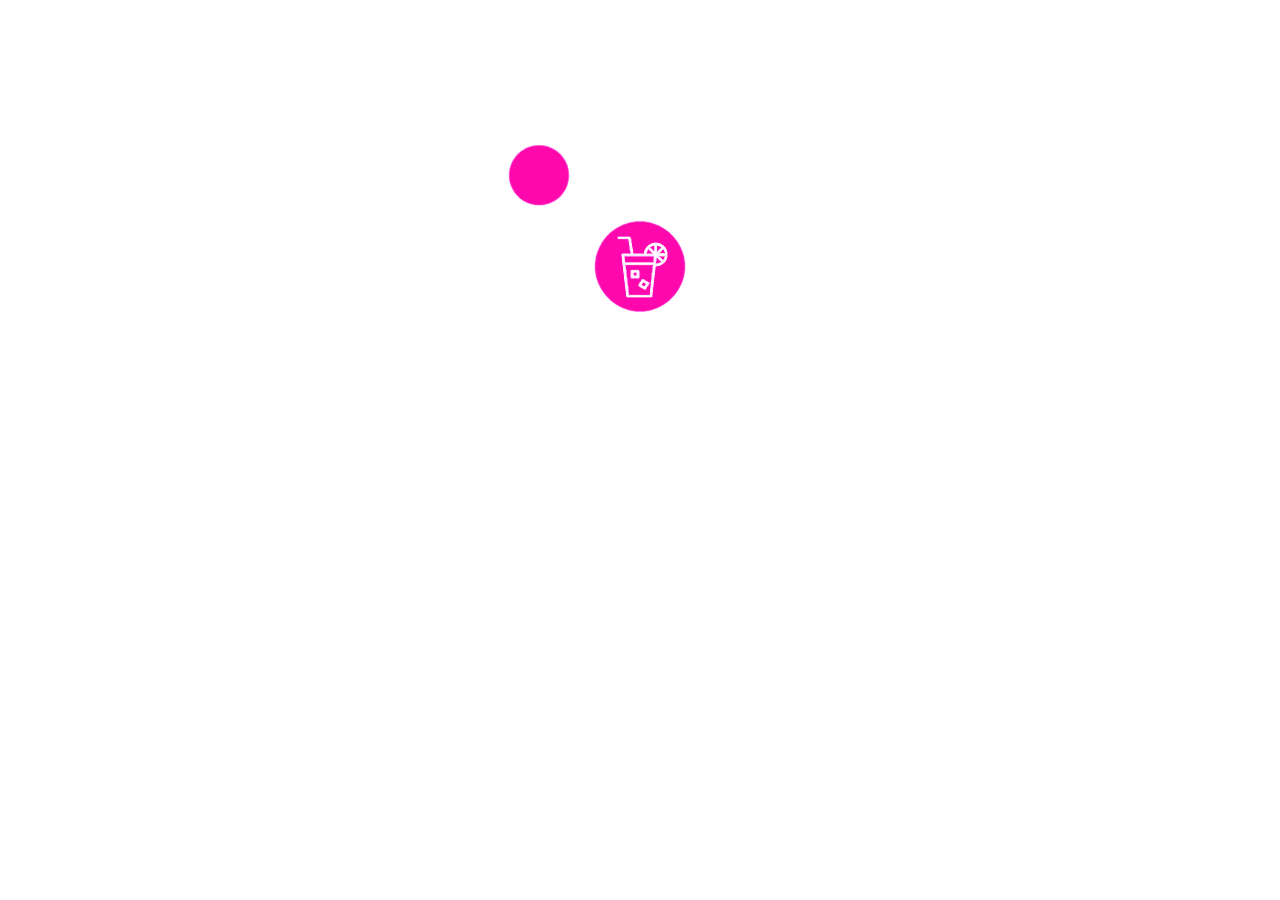
<file: TableReservation.html>
<!DOCTYPE html>
<html lang="en">
<head>
    <meta charset="UTF-8">
    <meta http-equiv="X-UA-Compatible" content="IE=edge">
    <meta name="viewport" content="width=device-width, initial-scale=1.0">
    <title>Document</title>
    <link href="https://cdn.jsdelivr.net/npm/bootstrap@5.0.2/dist/css/bootstrap.min.css" rel="stylesheet" integrity="sha384-EVSTQN3/azprG1Anm3QDgpJLIm9Nao0Yz1ztcQTwFspd3yD65VohhpuuCOmLASjC" crossorigin="anonymous">
    <link rel="stylesheet" href="https://cdnjs.cloudflare.com/ajax/libs/font-awesome/6.1.1/css/all.min.css" integrity="sha512-KfkfwYDsLkIlwQp6LFnl8zNdLGxu9YAA1QvwINks4PhcElQSvqcyVLLD9aMhXd13uQjoXtEKNosOWaZqXgel0g==" crossorigin="anonymous" referrerpolicy="no-referrer" />
    <link rel="stylesheet" href="https://unpkg.com/aos@next/dist/aos.css" />
    <link rel="stylesheet" type="text/css" href="style.css">
    <script src="https://code.jquery.com/jquery-3.6.1.js" integrity="sha256-3zlB5s2uwoUzrXK3BT7AX3FyvojsraNFxCc2vC/7pNI=" crossorigin="anonymous"></script>
</head>
<body onload="loader()">


  <div style="display: none;" id="d1">
    <div class="container-fluid">
        <nav class="navbar fixed-top navbar-expand-lg navbar-  bg-transparent" >     <div class="container-fluid">
            <a class="navbar-brand" href="Home.html"><span style="font-family: 'Pacifico', cursive;color:  #f87721;margin-left: 5px;font-size:20px ;">Burger O'Clock</span></a>
           
              <span ><button class="navbar-toggler" type="button" data-bs-toggle="collapse" data-bs-target="#navbarSupportedContent" aria-controls="navbarSupportedContent" aria-expanded="false" aria-label="Toggle navigation"><a class="btn btn-" data-bs-toggle="offcanvas" href="#offcanvasExample" role="button" aria-controls="offcanvasExample">
                <i class="fa-solid fa-bars" style="color:#ffd034 ;"></i>
              </a>
              <button class="btn btn-" type="button" data-bs-toggle="offcanvas" data-bs-target="#offcanvasExample" aria-controls="offcanvasExample">
                
              </button>
              
              <div class="offcanvas offcanvas-start" tabindex="-1" id="offcanvasExample" aria-labelledby="offcanvasExampleLabel" style="background-color: #ffffff;">
                <div class="offcanvas-header">
                  <h5 class="offcanvas-title" id="offcanvasExampleLabel"><span style="font-family: 'Pacifico', cursive;color: #ffd034;margin-left: 5px;font-size:20px ;">Burger O'Clock</span></h5>
                  <button type="button" class="btn-close text-reset" data-bs-dismiss="offcanvas" aria-label="Close" ></button>
                </div>
                <div class="offcanvas-body">
                  <div>
                    <ul class="navbar-nav mx-auto mb-2 mb-lg-0">
                      <li class="nav-item">
                        <a class="nav-link " aria-current="page" href="Home.html" style="color: black;">Home</a>
                      </li>
                      <li class="nav-item">
                        <a class="nav-link " aria-current="page" href="About.html" style="color: black;">About</a>
                      </li>
                      <li class="nav-item">
                        <a class="nav-link " aria-current="page" href="Meals.html" style="color: black;">Meals</a>
                      </li>
                      <li class="nav-item">
                        <a class="nav-link" href="TableReservation.html" style="color: black;">Table Reservation</a>
                      </li>
                      <li class="nav-item">
                        <a class="nav-link"  >
                          <i class="fa-solid fa-cart-shopping" style="font-size:19px ;color: rgb(0, 0, 0);" data-bs-target="#exampleModal"  data-bs-toggle="modal"></i>
                      </a>
                      </li>
                   
                    </ul>
                  </div>
          
                </div>
              </div></button></span>
            
            <div class="collapse navbar-collapse" id="navbarSupportedContent" style="display: none;">
        
              <ul class="navbar-nav mx-auto mb-2 mb-lg-0">
                <li class="nav-item">
                  <a class="nav-link " aria-current="page" href="Home.html" >Home</a>
                </li>
                <li class="nav-item">
                  <a class="nav-link " aria-current="page" href="About.html" >About</a>
                </li>
                <li class="nav-item">
                  <a class="nav-link " aria-current="page" href="Meals.html" >Meals</a>
                </li>
                <li class="nav-item">
                  <a class="nav-link" href="TableReservation.html" >Table Reservation</a>
                </li>
                <li class="nav-item">
                  <a class="nav-link" href="TableReservation.html" ></a>
                </li>
                <li class="nav-item">
                  <a class="nav-link"  >  <i class="fa-solid fa-cart-shopping" style="font-size:19px ;color: white;" data-bs-target="#exampleModal"  data-bs-toggle="modal"></i></a>
                </li>
               
              </ul>
           
            </div>
          </div>
        </nav>
      </div>
      <div id="carouselExampleCaptions" class="carousel slide" data-bs-ride="carousel">
          
        <div class="carousel-inner">
          <div class="carousel-item active">
            <img src="images/Table.jpg" class="d-block w-100" alt="...">
            <div class="carousel-caption  d-md-block" style="margin-bottom:40px ;">
              <h1 style="font-family: 'Poppins', sans-serif;font-weight:700 ;font-size:50px ;" >Burger O'Clock</h1>
              <p >Best Burger Shop for our happy customers</p>

            </div>
          </div>
        
        
        </div>
       
       
      </div>
    <br><br><br><br>
    <center>
    <div class="col-lg-6 col-sm-12 " style="border-radius:5px ;box-shadow:5px 5px 10px rgba(34, 34, 34, 0.171) ;">
        <center> <h1 style="font-family: 'Poppins', sans-serif;font-weight:700 ;font-size:45px ;" >Reserve A Table</h1><br>
         <div class="mb-3">
         
             <input type="email" class="form-control" id="exampleInputEmail1" aria-describedby="emailHelp" placeholder="Name" style="width: 70%;border-radius: 40px;">
             <div id="emailHelp" class="form-text"></div>
           </div>
           <br>
             <div class="mb-3">
              
               <input type="number" class="form-control" id="exampleInputPassword1" aria-describedby="emailHelp" placeholder="Family Members" style="width: 70%;border-radius: 40px;">
               <div id="emailHelp" class="form-text"></div>
             </div>
             <br>
             <div class="mb-3">
              <label style="text-align: left;">Pick A Date</label>
                <input type="date" class="form-control" id="Date" aria-describedby="emailHelp" placeholder="Pick A Date" style="width: 70%;border-radius: 40px;">
                <div id="emailHelp" class="form-text"></div>
              </div>
           <br>
           <div class="mb-3">
            <label style="text-align: left;">Pick Your Time</label>
            <input type="time" class="form-control" id="Time" aria-describedby="emailHelp" placeholder="Pick A Date" style="width: 70%;border-radius: 40px;">
            <div id="emailHelp" class="form-text"></div>
          </div>
       <br>
             <button type="submit" class="btn btn-" style="background-color: #430c58;color: white;letter-spacing: 3px;" onclick="Table()">Book</button>
           </center>
     </div>



</center> 
<div class="modal fade" id="exampleModal" tabindex="-1" aria-labelledby="exampleModalLabel" aria-hidden="true">
  <div class="modal-dialog">
    <div class="modal-content">
      <div class="modal-header">
        <h5 class="modal-title" id="exampleModalLabel">Modal title</h5>
        <button type="button" class="btn-close" data-bs-dismiss="modal" aria-label="Close"></button>
      </div>
      <div class="modal-body">
    <div id="m1" style="display: none;">
      <div id="carouselExampleCaptions" class="carousel slide" data-bs-ride="false">
            
        <div class="carousel-inner">
          <div class="carousel-item active">
            <img src="images/pasta-dishes-lead-1-1588367700.jpg" class="d-block w-100" alt="...">
            <div class="carousel-caption d-none d-md-block">
           
            </div>
          </div>

       
        </div>
   
    
      </div>
      <h1 class="text-center" style="font-family: 'Poppins', sans-serif;font-weight:700 ;font-size:50px ;" >Pasta</h1>
<p class="text-center">Enter Quantity</p>
      <center><input type="number" ></center>
    
    </div>
    <div id="m2" style="display: none;">
      <div id="carouselExampleCaptions" class="carousel slide" data-bs-ride="false">
            
        <div class="carousel-inner">
          <div class="carousel-item active">
            <img src="images/sand.jpg" class="d-block w-100" alt="...">
            <div class="carousel-caption d-none d-md-block">
           
            </div>
          </div>

       
        </div>
   
    
      </div>
      <h1 class="text-center" style="font-family: 'Poppins', sans-serif;font-weight:700 ;font-size:50px ;" >Sandwich</h1>
<p class="text-center">Enter Quantity</p>
      <center><input type="number" ></center>
    
    </div>
    <div id="m3" style="display: none;">
      <div id="carouselExampleCaptions" class="carousel slide" data-bs-ride="false">
            
        <div class="carousel-inner">
          <div class="carousel-item active">
            <img src="images/ice (2).jpg" class="d-block w-100" alt="...">
            <div class="carousel-caption d-none d-md-block">
           
            </div>
          </div>

       
        </div>
   
    
      </div>
      <h1 class="text-center" style="font-family: 'Poppins', sans-serif;font-weight:700 ;font-size:50px ;" >Ice Cream</h1>
<p class="text-center">Enter Quantity</p>
      <center><input type="number" ></center>
    
    </div>
    <div id="m4" style="display: none;">
      <div id="carouselExampleCaptions" class="carousel slide" data-bs-ride="false">
            
        <div class="carousel-inner">
          <div class="carousel-item active">
            <img src="images/c1.jpg" class="d-block w-100" alt="...">
            <div class="carousel-caption d-none d-md-block">
           
            </div>
          </div>

       
        </div>
   
    
      </div>
      <h1 class="text-center" style="font-family: 'Poppins', sans-serif;font-weight:700 ;font-size:50px ;" >Burger</h1>
<p class="text-center">Enter Quantity</p>
      <center><input type="number" ></center>
    
    </div>
    <div id="m5" style="display: none;">
      <div id="carouselExampleCaptions" class="carousel slide" data-bs-ride="false">
            
        <div class="carousel-inner">
          <div class="carousel-item active">
            <img src="images/ice-cream-sandwich-cake-featured-500x500.webp" class="d-block w-100" alt="...">
            <div class="carousel-caption d-none d-md-block">
           
            </div>
          </div>

       
        </div>
   
    
      </div>
      <h1 class="text-center" style="font-family: 'Poppins', sans-serif;font-weight:700 ;font-size:50px ;" >Pastry</h1>
<p class="text-center">Enter Quantity</p>
      <center><input type="number" ></center>
    
    </div>
    <div id="m6" style="display: none;">
      <div id="carouselExampleCaptions" class="carousel slide" data-bs-ride="false">
            
        <div class="carousel-inner">
          <div class="carousel-item active">
            <img src="images/shutterstock_1773695441-min-600x600.jpg" class="d-block w-100" alt="...">
            <div class="carousel-caption d-none d-md-block">
           
            </div>
          </div>

       
        </div>
   
    
      </div>
      <h1 class="text-center" style="font-family: 'Poppins', sans-serif;font-weight:700 ;font-size:50px ;" >Sea Food</h1>
<p class="text-center">Enter Quantity</p>
      <center><input type="number" ></center>
    
    </div>
    <div id="m7" style="display: none;">
      <div id="carouselExampleCaptions" class="carousel slide" data-bs-ride="false">
            
        <div class="carousel-inner">
          <div class="carousel-item active">
            <img src="images/bro.jpg" class="d-block w-100" alt="...">
            <div class="carousel-caption d-none d-md-block">
           
            </div>
          </div>

       
        </div>
   
    
      </div>
      <h1 class="text-center" style="font-family: 'Poppins', sans-serif;font-weight:700 ;font-size:50px ;" >Broast</h1>
<p class="text-center">Enter Quantity</p>
      <center><input type="number" ></center>
    
    </div>
    <div id="m8" style="display: none;">
      <div id="carouselExampleCaptions" class="carousel slide" data-bs-ride="false">
            
        <div class="carousel-inner">
          <div class="carousel-item active">
            <img src="images/piza.jpg" class="d-block w-100" alt="...">
            <div class="carousel-caption d-none d-md-block">
           
            </div>
          </div>

       
        </div>
   
    
      </div>
      <h1 class="text-center" style="font-family: 'Poppins', sans-serif;font-weight:700 ;font-size:50px ;" >Pizza</h1>
<p class="text-center">Enter Quantity</p>
      <center><input type="number" ></center>
    
    </div>
    <div id="m9" style="display: none;">
      <div id="carouselExampleCaptions" class="carousel slide" data-bs-ride="false">
            
        <div class="carousel-inner">
          <div class="carousel-item active">
            <img src="images/fish.jpg" class="d-block w-100" alt="...">
            <div class="carousel-caption d-none d-md-block">
           
            </div>
          </div>

       
        </div>
   
    
      </div>
      <h1 class="text-center" style="font-family: 'Poppins', sans-serif;font-weight:700 ;font-size:50px ;" >Fish</h1>
<p class="text-center">Enter Quantity</p>
      <center><input type="number" ></center>
    
    </div>
      </div>
      <div class="modal-footer">
        <a href="#" class="btn btn-" style="background:linear-gradient(to right,#ff8411,#ff3a17)  ;color:white ;border: none;border-radius:0% ;width:250px ;box-shadow:2px 2px 10px rgba(105, 105, 105, 0.541) ;" >Get Now</a>
       
      </div>
    </div>
  </div>
</div>         
<br><br><br>
<div class="container-fluid" style="background-color: crimson;">
  <footer class="py-5">
    <div class="row">
      <div class="col-6 col-md-2 mb-3">
        <h3 style="color:#fcf373;">Section</h3>
        <ul class="nav flex-column">
          <li class="nav-item mb-2"><a href="Home.html" class="nav-link p-0 " style="color:#ffffff ;">Home</a></li>
          <li class="nav-item mb-2"><a href="About.html" class="nav-link p-0 " style="color:#ffffff ;">About</a></li>
         
        </ul>
      </div>

      <div class="col-6 col-md-2 mb-3">
        <h3 style="color: #fcf373;">Section</h3>
        <ul class="nav flex-column">
          <li class="nav-item mb-2"><a href="Home.html" class="nav-link p-0 " style="color:#ffffff ;">Home</a></li>
          <li class="nav-item mb-2"><a href="TableReservation.html" class="nav-link p-0 " style="color:#ffffff ;">Table Reservation</a></li>
          <li class="nav-item mb-2"><a href="About.html" class="nav-link p-0 " style="color:#ffffff ;">About</a></li>
         
        </ul>
      </div>

    

      <div class="col-md-5 offset-md-1 mb-3">
        <form>
          <h1 style="color:#fcf373;">Get In Touch</h1>
          <p style="color: white;">You can easily get in touch with us.</p>
        </form>
         
         
            <div class="mb-3">
              <label for="exampleInputEmail1" class="form-label" style="color: white;">Email address</label>
              <input type="email" class="form-control" id="exampleInputEmail1" aria-describedby="emailHelp" style="border-radius: 0%;">
              <div id="emailHelp" class="form-text" style="color: rgb(160, 160, 160);"></div>
            </div>
            <div class="mb-3">
              <label for="exampleInputPassword1" class="form-label"  style="color: white;">Password</label>
              <input type="password" class="form-control" id="exampleInputPassword1"  style="border-radius: 0%;">
            </div>
          
           <center> <button type="submit" class="btn btn-" style="border-radius: 0%;background-color: #ffd034;" onclick="sub()">Submit</button></center>
         
          
        
      </div>
    </div>

    <div class="d-flex flex-column flex-sm-row justify-content-between py-4 my-4 border-top">
      <p style="color: white;">© 2022 Company, Inc. All rights reserved.</p>
      <ul class="list-unstyled d-flex">
        <li class="ms-3"><a class="link-dark" href="https://www.facebook.com/"><i class="fa-brands fa-facebook-f" style="font-size: 30px;color: #ffffff;"></i></a></li>
        <li class="ms-3"><a class="link-dark" href="https://twitter.com/i/flow/login"><i class="fa-brands fa-twitter" style="font-size: 30px;color: #ffffff;"></i></a></li>
        <li class="ms-3"><a class="link-dark" href="https://www.instagram.com/?hl=en"><i class="fa-brands fa-instagram"  style="font-size: 30px;color: #ffffff;"></i></a></li>
      </ul>
    </div>
  </footer>
</div>
</div>
<br><br><br><br><br><br>
<center><img src="images/gif.gif" alt="" id="img"></center>
<script type="text/javascript">


    $(document).scroll(function(){
  $('.navbar').toggleClass('scrolled',$(this).scrollTop() > $('.navbar').height());
  
  
  
    });
  
  
  </script>


    
       
<script>


    function Table(){
    
    var a=document.getElementById("exampleInputEmail1");
    var b=document.getElementById("exampleInputPassword1");
    var c=document.getElementById("Date");
    var d=document.getElementById("Time");

    if(a.value=="" && b.value==""  && c.value==""  && d.value==""){
   alert("Please fill the Form")
    }
    else if(a.value==""){
      alert(" Please fill the Form")
    }
    else if(b.value==""){
      alert("Please fill the Form")
    }
    else if(c.value==""){
      alert("Please fill the Form")
    }
    else if(d.value==""){
      alert("Please fill the Form")
    }
    else{
        location.href="hidden.html";
    }
    }
    
    
    
    
    
    </script>

        <script type="text/javascript">


            $(document).scroll(function(){
          $('.navbar').toggleClass('scrolled',$(this).scrollTop() > $('.navbar').height());
          
          
          
            });
          
          
          </script>
<script>

  function rizwan(){
  
  document.getElementById("d1").style.display="block";
  document.getElementById("img").style.display="none";
  
  
  }
  
  function loader(){
  
  setTimeout(rizwan,3000)
  
  
  }
  
  
  
  
  
  </script>
<script>

  function g1(){
  
  document.getElementById("m1").style.display="block";
  
  
  
  }
  function g2(){
  
  document.getElementById("m2").style.display="block";
  
  
  
  }
  function g3(){
  
  document.getElementById("m3").style.display="block";
  
  
  
  }
  function g4(){
  
  document.getElementById("m4").style.display="block";
  
  
  
  }
  
  function g5(){
  
  document.getElementById("m5").style.display="block";
  
  
  
  }
  
  function g6(){
  
  document.getElementById("m6").style.display="block";
  
  
  
  }
  
  function g7(){
  
  document.getElementById("m7").style.display="block";
  
  
  
  }
  function g8(){
  
  document.getElementById("m8").style.display="block";
  
  
  
  }
  
  function g9(){
  
  document.getElementById("m9").style.display="block";
  
  
  
  }
  </script>
  
  
    <script src="https://cdn.jsdelivr.net/npm/bootstrap@5.0.2/dist/js/bootstrap.bundle.min.js" integrity="sha384-MrcW6ZMFYlzcLA8Nl+NtUVF0sA7MsXsP1UyJoMp4YLEuNSfAP+JcXn/tWtIaxVXM" crossorigin="anonymous"></script>
</body>
</html>
</file>
<file: style.css>
@import url('https://fonts.googleapis.com/css2?family=Pacifico&display=swap');
@import url('https://fonts.googleapis.com/css2?family=Outfit:wght@600&display=swap');
@import url('https://fonts.googleapis.com/css2?family=Arima:wght@600&display=swap');
@import url('https://fonts.googleapis.com/css2?family=Forum&display=swap');
@import url('https://fonts.googleapis.com/css2?family=Cinzel&family=Forum&display=swap');
@import url('https://fonts.googleapis.com/css2?family=Dancing+Script:wght@700&display=swap');
@import url('https://fonts.googleapis.com/css2?family=Poppins&display=swap');
@import url('https://fonts.googleapis.com/css2?family=Montserrat:wght@500&display=swap');
@import url('https://fonts.googleapis.com/css2?family=Playball&display=swap');
@import url('https://fonts.googleapis.com/css2?family=Poppins:wght@500&display=swap');
@import url('https://fonts.googleapis.com/css2?family=Cormorant+Upright:wght@700&display=swap');
@import url('https://fonts.googleapis.com/css2?family=Roboto:wght@700&display=swap');
@import url('https://fonts.googleapis.com/css2?family=Merienda:wght@700&display=swap');
@import url('https://fonts.googleapis.com/css2?family=Baloo+2:wght@500&display=swap');
@import url('https://fonts.googleapis.com/css2?family=Baloo+2&display=swap');

.navbar{
    transition: 0.5s;
   
  }
  
  .navbar.scrolled{
    background-color: rgb(255, 255, 255) !important;
    transition: 0.5s;
    box-shadow:0 5px 20px rgba(136, 132, 132, 0.685) ;
    
  }
  
  .navbar.scrolled li a{
    color: rgb(0, 0, 0)  !important;
  }
  .navbar.scrolled li a i{
    color: rgb(0, 0, 0)  !important;
  }

  .nav-link{
    color:rgb(255, 255, 255) ;font-family: 'Poppins', sans-serif;font-weight: 500;
  }
  
  
  .nav-link:hover{
   
    color: rgb(241, 165, 24);
  
   
   transition: 0.5s;
  }

  
  #mainbutton{
    background-color:#DCE35B ;border-radius: 0%;
  }

  

  @media screen and (max-width:425px)
{
  .carousel-caption h1{
    font-size: 25px !important;
  
  } 
  .carousel-caption p{
    font-size: 12px;
    
  } 
  .carousel-caption{
    margin-bottom: -1px !important;
  }
  
  #mainbutton{
  width: 130px;
  font-size: 15px ;
  }

}
</file>
